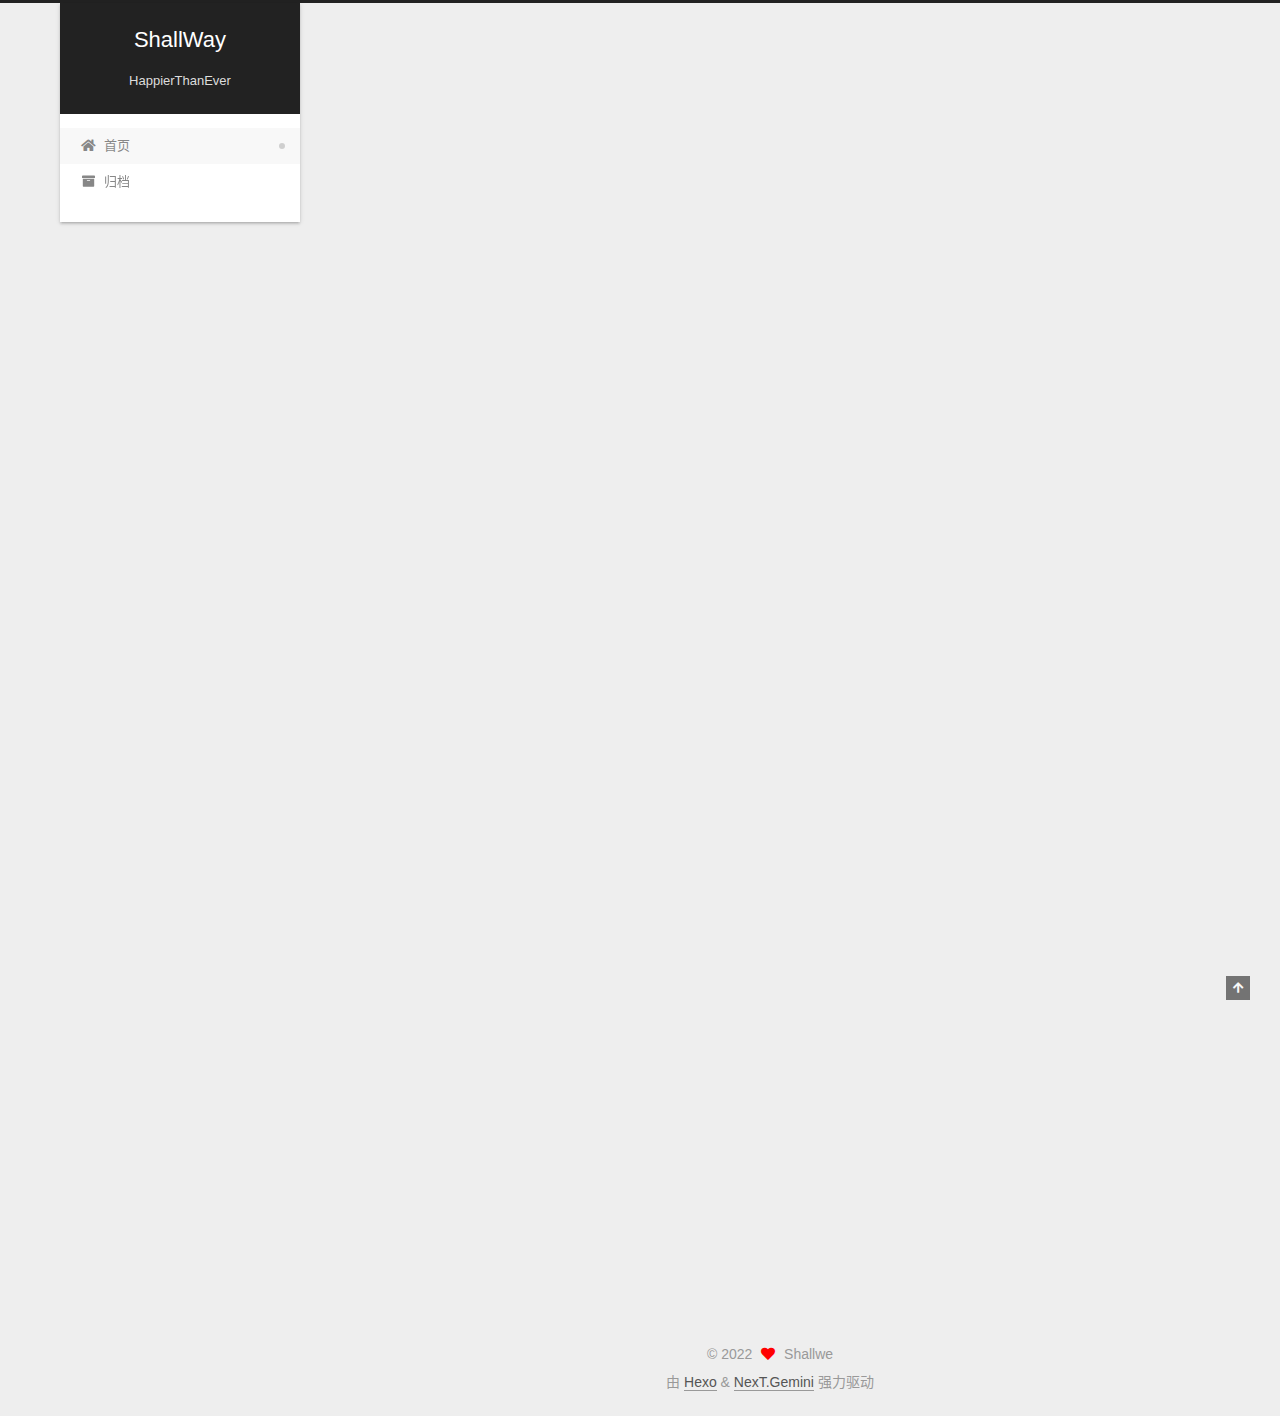
<file: index.html>
<!DOCTYPE html>
<html lang="zh-CN">
<head>
  <meta charset="UTF-8">
<meta name="viewport" content="width=device-width, initial-scale=1, maximum-scale=2">
<meta name="theme-color" content="#222">
<meta name="generator" content="Hexo 5.4.2">
  <link rel="apple-touch-icon" sizes="180x180" href="/images/apple-touch-icon-next.png">
  <link rel="icon" type="image/png" sizes="32x32" href="/images/favicon-32x32-next.png">
  <link rel="icon" type="image/png" sizes="16x16" href="/images/favicon-16x16-next.png">
  <link rel="mask-icon" href="/images/logo.svg" color="#222">

<link rel="stylesheet" href="/css/main.css">


<link rel="stylesheet" href="/lib/font-awesome/css/all.min.css">

<script id="hexo-configurations">
    var NexT = window.NexT || {};
    var CONFIG = {"hostname":"example.com","root":"/","scheme":"Gemini","version":"7.8.0","exturl":false,"sidebar":{"position":"left","display":"post","padding":18,"offset":12,"onmobile":false},"copycode":{"enable":false,"show_result":false,"style":null},"back2top":{"enable":true,"sidebar":false,"scrollpercent":false},"bookmark":{"enable":false,"color":"#222","save":"auto"},"fancybox":false,"mediumzoom":false,"lazyload":false,"pangu":false,"comments":{"style":"tabs","active":null,"storage":true,"lazyload":false,"nav":null},"algolia":{"hits":{"per_page":10},"labels":{"input_placeholder":"Search for Posts","hits_empty":"We didn't find any results for the search: ${query}","hits_stats":"${hits} results found in ${time} ms"}},"localsearch":{"enable":false,"trigger":"auto","top_n_per_article":1,"unescape":false,"preload":false},"motion":{"enable":true,"async":false,"transition":{"post_block":"fadeIn","post_header":"slideDownIn","post_body":"slideDownIn","coll_header":"slideLeftIn","sidebar":"slideUpIn"}}};
  </script>

  <meta name="description" content="This is the last first BLOG of Little King">
<meta property="og:type" content="website">
<meta property="og:title" content="ShallWay">
<meta property="og:url" content="http://example.com/index.html">
<meta property="og:site_name" content="ShallWay">
<meta property="og:description" content="This is the last first BLOG of Little King">
<meta property="og:locale" content="zh_CN">
<meta property="article:author" content="Shallwe">
<meta name="twitter:card" content="summary">

<link rel="canonical" href="http://example.com/">


<script id="page-configurations">
  // https://hexo.io/docs/variables.html
  CONFIG.page = {
    sidebar: "",
    isHome : true,
    isPost : false,
    lang   : 'zh-CN'
  };
</script>

  <title>ShallWay</title>
  






  <noscript>
  <style>
  .use-motion .brand,
  .use-motion .menu-item,
  .sidebar-inner,
  .use-motion .post-block,
  .use-motion .pagination,
  .use-motion .comments,
  .use-motion .post-header,
  .use-motion .post-body,
  .use-motion .collection-header { opacity: initial; }

  .use-motion .site-title,
  .use-motion .site-subtitle {
    opacity: initial;
    top: initial;
  }

  .use-motion .logo-line-before i { left: initial; }
  .use-motion .logo-line-after i { right: initial; }
  </style>
</noscript>

</head>

<body itemscope itemtype="http://schema.org/WebPage">
  <div class="container use-motion">
    <div class="headband"></div>

    <header class="header" itemscope itemtype="http://schema.org/WPHeader">
      <div class="header-inner"><div class="site-brand-container">
  <div class="site-nav-toggle">
    <div class="toggle" aria-label="切换导航栏">
      <span class="toggle-line toggle-line-first"></span>
      <span class="toggle-line toggle-line-middle"></span>
      <span class="toggle-line toggle-line-last"></span>
    </div>
  </div>

  <div class="site-meta">

    <a href="/" class="brand" rel="start">
      <span class="logo-line-before"><i></i></span>
      <h1 class="site-title">ShallWay</h1>
      <span class="logo-line-after"><i></i></span>
    </a>
      <p class="site-subtitle" itemprop="description">HappierThanEver</p>
  </div>

  <div class="site-nav-right">
    <div class="toggle popup-trigger">
    </div>
  </div>
</div>




<nav class="site-nav">
  <ul id="menu" class="main-menu menu">
        <li class="menu-item menu-item-home">

    <a href="/" rel="section"><i class="fa fa-home fa-fw"></i>首页</a>

  </li>
        <li class="menu-item menu-item-archives">

    <a href="/archives/" rel="section"><i class="fa fa-archive fa-fw"></i>归档</a>

  </li>
  </ul>
</nav>




</div>
    </header>

    
  <div class="back-to-top">
    <i class="fa fa-arrow-up"></i>
    <span>0%</span>
  </div>


    <main class="main">
      <div class="main-inner">
        <div class="content-wrap">
          

          <div class="content index posts-expand">
            
      
  
  
  <article itemscope itemtype="http://schema.org/Article" class="post-block" lang="zh-CN">
    <link itemprop="mainEntityOfPage" href="http://example.com/2022/04/22/hello/">

    <span hidden itemprop="author" itemscope itemtype="http://schema.org/Person">
      <meta itemprop="image" content="/images/avatar.gif">
      <meta itemprop="name" content="Shallwe">
      <meta itemprop="description" content="This is the last first BLOG of Little King">
    </span>

    <span hidden itemprop="publisher" itemscope itemtype="http://schema.org/Organization">
      <meta itemprop="name" content="ShallWay">
    </span>
      <header class="post-header">
        <h2 class="post-title" itemprop="name headline">
          
            <a href="/2022/04/22/hello/" class="post-title-link" itemprop="url">hello</a>
        </h2>

        <div class="post-meta">
            <span class="post-meta-item">
              <span class="post-meta-item-icon">
                <i class="far fa-calendar"></i>
              </span>
              <span class="post-meta-item-text">发表于</span>

              <time title="创建时间：2022-04-22 22:26:06" itemprop="dateCreated datePublished" datetime="2022-04-22T22:26:06+08:00">2022-04-22</time>
            </span>

          

        </div>
      </header>

    
    
    
    <div class="post-body" itemprop="articleBody">

      
          
      
    </div>

    
    
    
      <footer class="post-footer">
        <div class="post-eof"></div>
      </footer>
  </article>
  
  
  

      
  
  
  <article itemscope itemtype="http://schema.org/Article" class="post-block" lang="zh-CN">
    <link itemprop="mainEntityOfPage" href="http://example.com/2022/04/22/hello-world/">

    <span hidden itemprop="author" itemscope itemtype="http://schema.org/Person">
      <meta itemprop="image" content="/images/avatar.gif">
      <meta itemprop="name" content="Shallwe">
      <meta itemprop="description" content="This is the last first BLOG of Little King">
    </span>

    <span hidden itemprop="publisher" itemscope itemtype="http://schema.org/Organization">
      <meta itemprop="name" content="ShallWay">
    </span>
      <header class="post-header">
        <h2 class="post-title" itemprop="name headline">
          
            <a href="/2022/04/22/hello-world/" class="post-title-link" itemprop="url">Hello World</a>
        </h2>

        <div class="post-meta">
            <span class="post-meta-item">
              <span class="post-meta-item-icon">
                <i class="far fa-calendar"></i>
              </span>
              <span class="post-meta-item-text">发表于</span>
              

              <time title="创建时间：2022-04-22 22:24:43 / 修改时间：22:18:35" itemprop="dateCreated datePublished" datetime="2022-04-22T22:24:43+08:00">2022-04-22</time>
            </span>

          

        </div>
      </header>

    
    
    
    <div class="post-body" itemprop="articleBody">

      
          <p>Welcome to <a target="_blank" rel="noopener" href="https://hexo.io/">Hexo</a>! This is your very first post. Check <a target="_blank" rel="noopener" href="https://hexo.io/docs/">documentation</a> for more info. If you get any problems when using Hexo, you can find the answer in <a target="_blank" rel="noopener" href="https://hexo.io/docs/troubleshooting.html">troubleshooting</a> or you can ask me on <a target="_blank" rel="noopener" href="https://github.com/hexojs/hexo/issues">GitHub</a>.</p>
<h2 id="Quick-Start"><a href="#Quick-Start" class="headerlink" title="Quick Start"></a>Quick Start</h2><h3 id="Create-a-new-post"><a href="#Create-a-new-post" class="headerlink" title="Create a new post"></a>Create a new post</h3><figure class="highlight bash"><table><tr><td class="gutter"><pre><span class="line">1</span><br></pre></td><td class="code"><pre><span class="line">$ hexo new <span class="string">&quot;My New Post&quot;</span></span><br></pre></td></tr></table></figure>

<p>More info: <a target="_blank" rel="noopener" href="https://hexo.io/docs/writing.html">Writing</a></p>
<h3 id="Run-server"><a href="#Run-server" class="headerlink" title="Run server"></a>Run server</h3><figure class="highlight bash"><table><tr><td class="gutter"><pre><span class="line">1</span><br></pre></td><td class="code"><pre><span class="line">$ hexo server</span><br></pre></td></tr></table></figure>

<p>More info: <a target="_blank" rel="noopener" href="https://hexo.io/docs/server.html">Server</a></p>
<h3 id="Generate-static-files"><a href="#Generate-static-files" class="headerlink" title="Generate static files"></a>Generate static files</h3><figure class="highlight bash"><table><tr><td class="gutter"><pre><span class="line">1</span><br></pre></td><td class="code"><pre><span class="line">$ hexo generate</span><br></pre></td></tr></table></figure>

<p>More info: <a target="_blank" rel="noopener" href="https://hexo.io/docs/generating.html">Generating</a></p>
<h3 id="Deploy-to-remote-sites"><a href="#Deploy-to-remote-sites" class="headerlink" title="Deploy to remote sites"></a>Deploy to remote sites</h3><figure class="highlight bash"><table><tr><td class="gutter"><pre><span class="line">1</span><br></pre></td><td class="code"><pre><span class="line">$ hexo deploy</span><br></pre></td></tr></table></figure>

<p>More info: <a target="_blank" rel="noopener" href="https://hexo.io/docs/one-command-deployment.html">Deployment</a></p>

      
    </div>

    
    
    
      <footer class="post-footer">
        <div class="post-eof"></div>
      </footer>
  </article>
  
  
  


  



          </div>
          

<script>
  window.addEventListener('tabs:register', () => {
    let { activeClass } = CONFIG.comments;
    if (CONFIG.comments.storage) {
      activeClass = localStorage.getItem('comments_active') || activeClass;
    }
    if (activeClass) {
      let activeTab = document.querySelector(`a[href="#comment-${activeClass}"]`);
      if (activeTab) {
        activeTab.click();
      }
    }
  });
  if (CONFIG.comments.storage) {
    window.addEventListener('tabs:click', event => {
      if (!event.target.matches('.tabs-comment .tab-content .tab-pane')) return;
      let commentClass = event.target.classList[1];
      localStorage.setItem('comments_active', commentClass);
    });
  }
</script>

        </div>
          
  
  <div class="toggle sidebar-toggle">
    <span class="toggle-line toggle-line-first"></span>
    <span class="toggle-line toggle-line-middle"></span>
    <span class="toggle-line toggle-line-last"></span>
  </div>

  <aside class="sidebar">
    <div class="sidebar-inner">

      <ul class="sidebar-nav motion-element">
        <li class="sidebar-nav-toc">
          文章目录
        </li>
        <li class="sidebar-nav-overview">
          站点概览
        </li>
      </ul>

      <!--noindex-->
      <div class="post-toc-wrap sidebar-panel">
      </div>
      <!--/noindex-->

      <div class="site-overview-wrap sidebar-panel">
        <div class="site-author motion-element" itemprop="author" itemscope itemtype="http://schema.org/Person">
  <p class="site-author-name" itemprop="name">Shallwe</p>
  <div class="site-description" itemprop="description">This is the last first BLOG of Little King</div>
</div>
<div class="site-state-wrap motion-element">
  <nav class="site-state">
      <div class="site-state-item site-state-posts">
          <a href="/archives/">
        
          <span class="site-state-item-count">2</span>
          <span class="site-state-item-name">日志</span>
        </a>
      </div>
  </nav>
</div>



      </div>

    </div>
  </aside>
  <div id="sidebar-dimmer"></div>


      </div>
    </main>

    <footer class="footer">
      <div class="footer-inner">
        

        

<div class="copyright">
  
  &copy; 
  <span itemprop="copyrightYear">2022</span>
  <span class="with-love">
    <i class="fa fa-heart"></i>
  </span>
  <span class="author" itemprop="copyrightHolder">Shallwe</span>
</div>
  <div class="powered-by">由 <a href="https://hexo.io/" class="theme-link" rel="noopener" target="_blank">Hexo</a> & <a href="https://theme-next.org/" class="theme-link" rel="noopener" target="_blank">NexT.Gemini</a> 强力驱动
  </div>

        








      </div>
    </footer>
  </div>

  
  <script src="/lib/anime.min.js"></script>
  <script src="/lib/velocity/velocity.min.js"></script>
  <script src="/lib/velocity/velocity.ui.min.js"></script>

<script src="/js/utils.js"></script>

<script src="/js/motion.js"></script>


<script src="/js/schemes/pisces.js"></script>


<script src="/js/next-boot.js"></script>




  















  

  

</body>
</html>
</file>
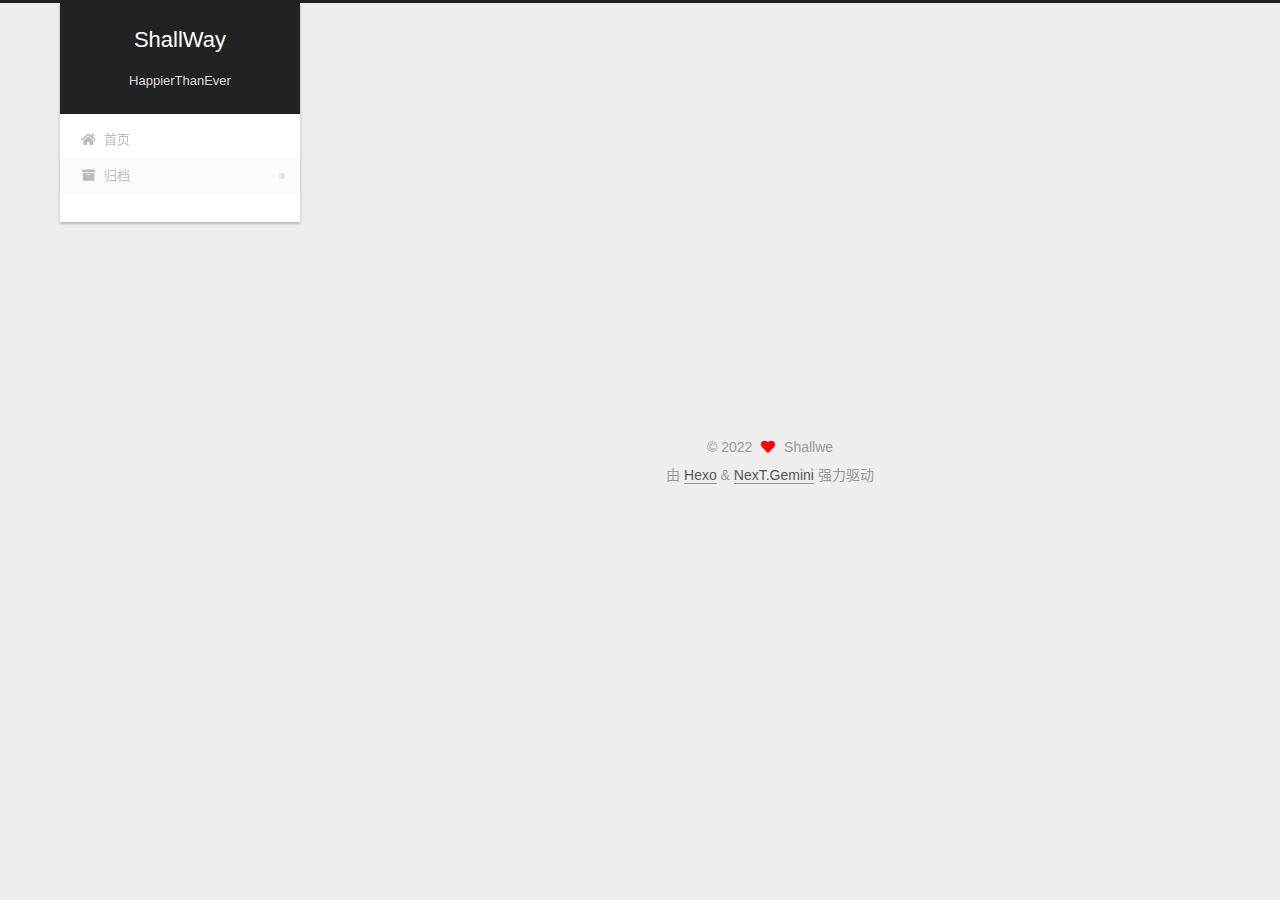
<file: archives/index.html>
<!DOCTYPE html>
<html lang="zh-CN">
<head>
  <meta charset="UTF-8">
<meta name="viewport" content="width=device-width, initial-scale=1, maximum-scale=2">
<meta name="theme-color" content="#222">
<meta name="generator" content="Hexo 5.4.2">
  <link rel="apple-touch-icon" sizes="180x180" href="/images/apple-touch-icon-next.png">
  <link rel="icon" type="image/png" sizes="32x32" href="/images/favicon-32x32-next.png">
  <link rel="icon" type="image/png" sizes="16x16" href="/images/favicon-16x16-next.png">
  <link rel="mask-icon" href="/images/logo.svg" color="#222">

<link rel="stylesheet" href="/css/main.css">


<link rel="stylesheet" href="/lib/font-awesome/css/all.min.css">

<script id="hexo-configurations">
    var NexT = window.NexT || {};
    var CONFIG = {"hostname":"example.com","root":"/","scheme":"Gemini","version":"7.8.0","exturl":false,"sidebar":{"position":"left","display":"post","padding":18,"offset":12,"onmobile":false},"copycode":{"enable":false,"show_result":false,"style":null},"back2top":{"enable":true,"sidebar":false,"scrollpercent":false},"bookmark":{"enable":false,"color":"#222","save":"auto"},"fancybox":false,"mediumzoom":false,"lazyload":false,"pangu":false,"comments":{"style":"tabs","active":null,"storage":true,"lazyload":false,"nav":null},"algolia":{"hits":{"per_page":10},"labels":{"input_placeholder":"Search for Posts","hits_empty":"We didn't find any results for the search: ${query}","hits_stats":"${hits} results found in ${time} ms"}},"localsearch":{"enable":false,"trigger":"auto","top_n_per_article":1,"unescape":false,"preload":false},"motion":{"enable":true,"async":false,"transition":{"post_block":"fadeIn","post_header":"slideDownIn","post_body":"slideDownIn","coll_header":"slideLeftIn","sidebar":"slideUpIn"}}};
  </script>

  <meta name="description" content="This is the last first BLOG of Little King">
<meta property="og:type" content="website">
<meta property="og:title" content="ShallWay">
<meta property="og:url" content="http://example.com/archives/index.html">
<meta property="og:site_name" content="ShallWay">
<meta property="og:description" content="This is the last first BLOG of Little King">
<meta property="og:locale" content="zh_CN">
<meta property="article:author" content="Shallwe">
<meta name="twitter:card" content="summary">

<link rel="canonical" href="http://example.com/archives/">


<script id="page-configurations">
  // https://hexo.io/docs/variables.html
  CONFIG.page = {
    sidebar: "",
    isHome : false,
    isPost : false,
    lang   : 'zh-CN'
  };
</script>

  <title>归档 | ShallWay</title>
  






  <noscript>
  <style>
  .use-motion .brand,
  .use-motion .menu-item,
  .sidebar-inner,
  .use-motion .post-block,
  .use-motion .pagination,
  .use-motion .comments,
  .use-motion .post-header,
  .use-motion .post-body,
  .use-motion .collection-header { opacity: initial; }

  .use-motion .site-title,
  .use-motion .site-subtitle {
    opacity: initial;
    top: initial;
  }

  .use-motion .logo-line-before i { left: initial; }
  .use-motion .logo-line-after i { right: initial; }
  </style>
</noscript>

</head>

<body itemscope itemtype="http://schema.org/WebPage">
  <div class="container use-motion">
    <div class="headband"></div>

    <header class="header" itemscope itemtype="http://schema.org/WPHeader">
      <div class="header-inner"><div class="site-brand-container">
  <div class="site-nav-toggle">
    <div class="toggle" aria-label="切换导航栏">
      <span class="toggle-line toggle-line-first"></span>
      <span class="toggle-line toggle-line-middle"></span>
      <span class="toggle-line toggle-line-last"></span>
    </div>
  </div>

  <div class="site-meta">

    <a href="/" class="brand" rel="start">
      <span class="logo-line-before"><i></i></span>
      <h1 class="site-title">ShallWay</h1>
      <span class="logo-line-after"><i></i></span>
    </a>
      <p class="site-subtitle" itemprop="description">HappierThanEver</p>
  </div>

  <div class="site-nav-right">
    <div class="toggle popup-trigger">
    </div>
  </div>
</div>




<nav class="site-nav">
  <ul id="menu" class="main-menu menu">
        <li class="menu-item menu-item-home">

    <a href="/" rel="section"><i class="fa fa-home fa-fw"></i>首页</a>

  </li>
        <li class="menu-item menu-item-archives">

    <a href="/archives/" rel="section"><i class="fa fa-archive fa-fw"></i>归档</a>

  </li>
  </ul>
</nav>




</div>
    </header>

    
  <div class="back-to-top">
    <i class="fa fa-arrow-up"></i>
    <span>0%</span>
  </div>


    <main class="main">
      <div class="main-inner">
        <div class="content-wrap">
          

          <div class="content archive">
            

  
  
  
  <div class="post-block">
    <div class="posts-collapse">
      <div class="collection-title">
        <span class="collection-header">嗯..! 目前共计 2 篇日志。 继续努力。</span>
      </div>

      
    <div class="collection-year">
      <span class="collection-header">2022</span>
    </div>

  <article itemscope itemtype="http://schema.org/Article">
    <header class="post-header">

      <div class="post-meta">
        <time itemprop="dateCreated"
              datetime="2022-04-22T22:26:06+08:00"
              content="2022-04-22">
          04-22
        </time>
      </div>

      <div class="post-title">
          <a class="post-title-link" href="/2022/04/22/hello/" itemprop="url">
            <span itemprop="name">hello</span>
          </a>
      </div>

    </header>
  </article>

  <article itemscope itemtype="http://schema.org/Article">
    <header class="post-header">

      <div class="post-meta">
        <time itemprop="dateCreated"
              datetime="2022-04-22T22:24:43+08:00"
              content="2022-04-22">
          04-22
        </time>
      </div>

      <div class="post-title">
          <a class="post-title-link" href="/2022/04/22/hello-world/" itemprop="url">
            <span itemprop="name">Hello World</span>
          </a>
      </div>

    </header>
  </article>


    </div>
  </div>
  
  
  

  



          </div>
          

<script>
  window.addEventListener('tabs:register', () => {
    let { activeClass } = CONFIG.comments;
    if (CONFIG.comments.storage) {
      activeClass = localStorage.getItem('comments_active') || activeClass;
    }
    if (activeClass) {
      let activeTab = document.querySelector(`a[href="#comment-${activeClass}"]`);
      if (activeTab) {
        activeTab.click();
      }
    }
  });
  if (CONFIG.comments.storage) {
    window.addEventListener('tabs:click', event => {
      if (!event.target.matches('.tabs-comment .tab-content .tab-pane')) return;
      let commentClass = event.target.classList[1];
      localStorage.setItem('comments_active', commentClass);
    });
  }
</script>

        </div>
          
  
  <div class="toggle sidebar-toggle">
    <span class="toggle-line toggle-line-first"></span>
    <span class="toggle-line toggle-line-middle"></span>
    <span class="toggle-line toggle-line-last"></span>
  </div>

  <aside class="sidebar">
    <div class="sidebar-inner">

      <ul class="sidebar-nav motion-element">
        <li class="sidebar-nav-toc">
          文章目录
        </li>
        <li class="sidebar-nav-overview">
          站点概览
        </li>
      </ul>

      <!--noindex-->
      <div class="post-toc-wrap sidebar-panel">
      </div>
      <!--/noindex-->

      <div class="site-overview-wrap sidebar-panel">
        <div class="site-author motion-element" itemprop="author" itemscope itemtype="http://schema.org/Person">
  <p class="site-author-name" itemprop="name">Shallwe</p>
  <div class="site-description" itemprop="description">This is the last first BLOG of Little King</div>
</div>
<div class="site-state-wrap motion-element">
  <nav class="site-state">
      <div class="site-state-item site-state-posts">
          <a href="/archives/">
        
          <span class="site-state-item-count">2</span>
          <span class="site-state-item-name">日志</span>
        </a>
      </div>
  </nav>
</div>



      </div>

    </div>
  </aside>
  <div id="sidebar-dimmer"></div>


      </div>
    </main>

    <footer class="footer">
      <div class="footer-inner">
        

        

<div class="copyright">
  
  &copy; 
  <span itemprop="copyrightYear">2022</span>
  <span class="with-love">
    <i class="fa fa-heart"></i>
  </span>
  <span class="author" itemprop="copyrightHolder">Shallwe</span>
</div>
  <div class="powered-by">由 <a href="https://hexo.io/" class="theme-link" rel="noopener" target="_blank">Hexo</a> & <a href="https://theme-next.org/" class="theme-link" rel="noopener" target="_blank">NexT.Gemini</a> 强力驱动
  </div>

        








      </div>
    </footer>
  </div>

  
  <script src="/lib/anime.min.js"></script>
  <script src="/lib/velocity/velocity.min.js"></script>
  <script src="/lib/velocity/velocity.ui.min.js"></script>

<script src="/js/utils.js"></script>

<script src="/js/motion.js"></script>


<script src="/js/schemes/pisces.js"></script>


<script src="/js/next-boot.js"></script>




  















  

  

</body>
</html>
</file>
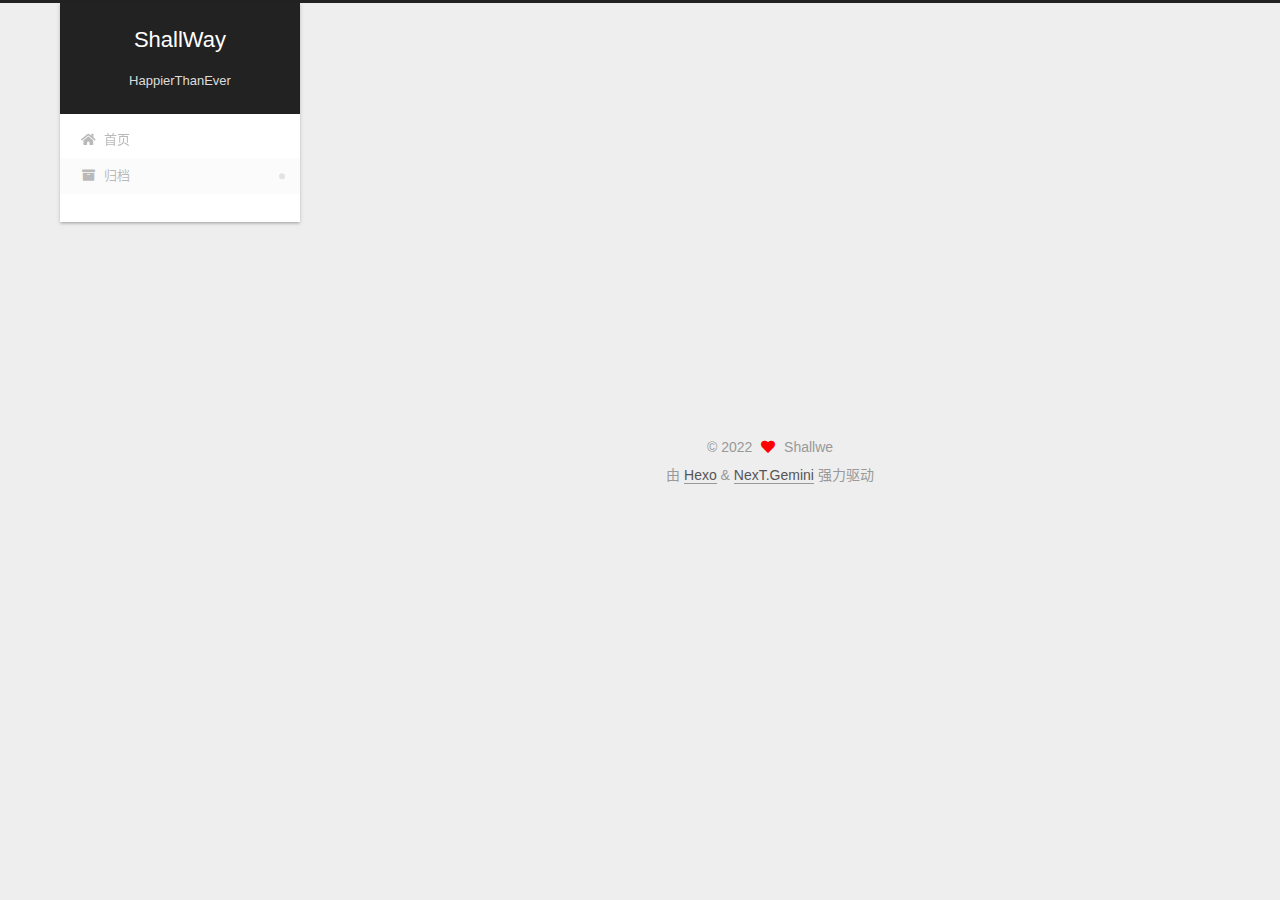
<file: archives/2022/index.html>
<!DOCTYPE html>
<html lang="zh-CN">
<head>
  <meta charset="UTF-8">
<meta name="viewport" content="width=device-width, initial-scale=1, maximum-scale=2">
<meta name="theme-color" content="#222">
<meta name="generator" content="Hexo 5.4.2">
  <link rel="apple-touch-icon" sizes="180x180" href="/images/apple-touch-icon-next.png">
  <link rel="icon" type="image/png" sizes="32x32" href="/images/favicon-32x32-next.png">
  <link rel="icon" type="image/png" sizes="16x16" href="/images/favicon-16x16-next.png">
  <link rel="mask-icon" href="/images/logo.svg" color="#222">

<link rel="stylesheet" href="/css/main.css">


<link rel="stylesheet" href="/lib/font-awesome/css/all.min.css">

<script id="hexo-configurations">
    var NexT = window.NexT || {};
    var CONFIG = {"hostname":"example.com","root":"/","scheme":"Gemini","version":"7.8.0","exturl":false,"sidebar":{"position":"left","display":"post","padding":18,"offset":12,"onmobile":false},"copycode":{"enable":false,"show_result":false,"style":null},"back2top":{"enable":true,"sidebar":false,"scrollpercent":false},"bookmark":{"enable":false,"color":"#222","save":"auto"},"fancybox":false,"mediumzoom":false,"lazyload":false,"pangu":false,"comments":{"style":"tabs","active":null,"storage":true,"lazyload":false,"nav":null},"algolia":{"hits":{"per_page":10},"labels":{"input_placeholder":"Search for Posts","hits_empty":"We didn't find any results for the search: ${query}","hits_stats":"${hits} results found in ${time} ms"}},"localsearch":{"enable":false,"trigger":"auto","top_n_per_article":1,"unescape":false,"preload":false},"motion":{"enable":true,"async":false,"transition":{"post_block":"fadeIn","post_header":"slideDownIn","post_body":"slideDownIn","coll_header":"slideLeftIn","sidebar":"slideUpIn"}}};
  </script>

  <meta name="description" content="This is the last first BLOG of Little King">
<meta property="og:type" content="website">
<meta property="og:title" content="ShallWay">
<meta property="og:url" content="http://example.com/archives/2022/index.html">
<meta property="og:site_name" content="ShallWay">
<meta property="og:description" content="This is the last first BLOG of Little King">
<meta property="og:locale" content="zh_CN">
<meta property="article:author" content="Shallwe">
<meta name="twitter:card" content="summary">

<link rel="canonical" href="http://example.com/archives/2022/">


<script id="page-configurations">
  // https://hexo.io/docs/variables.html
  CONFIG.page = {
    sidebar: "",
    isHome : false,
    isPost : false,
    lang   : 'zh-CN'
  };
</script>

  <title>归档 | ShallWay</title>
  






  <noscript>
  <style>
  .use-motion .brand,
  .use-motion .menu-item,
  .sidebar-inner,
  .use-motion .post-block,
  .use-motion .pagination,
  .use-motion .comments,
  .use-motion .post-header,
  .use-motion .post-body,
  .use-motion .collection-header { opacity: initial; }

  .use-motion .site-title,
  .use-motion .site-subtitle {
    opacity: initial;
    top: initial;
  }

  .use-motion .logo-line-before i { left: initial; }
  .use-motion .logo-line-after i { right: initial; }
  </style>
</noscript>

</head>

<body itemscope itemtype="http://schema.org/WebPage">
  <div class="container use-motion">
    <div class="headband"></div>

    <header class="header" itemscope itemtype="http://schema.org/WPHeader">
      <div class="header-inner"><div class="site-brand-container">
  <div class="site-nav-toggle">
    <div class="toggle" aria-label="切换导航栏">
      <span class="toggle-line toggle-line-first"></span>
      <span class="toggle-line toggle-line-middle"></span>
      <span class="toggle-line toggle-line-last"></span>
    </div>
  </div>

  <div class="site-meta">

    <a href="/" class="brand" rel="start">
      <span class="logo-line-before"><i></i></span>
      <h1 class="site-title">ShallWay</h1>
      <span class="logo-line-after"><i></i></span>
    </a>
      <p class="site-subtitle" itemprop="description">HappierThanEver</p>
  </div>

  <div class="site-nav-right">
    <div class="toggle popup-trigger">
    </div>
  </div>
</div>




<nav class="site-nav">
  <ul id="menu" class="main-menu menu">
        <li class="menu-item menu-item-home">

    <a href="/" rel="section"><i class="fa fa-home fa-fw"></i>首页</a>

  </li>
        <li class="menu-item menu-item-archives">

    <a href="/archives/" rel="section"><i class="fa fa-archive fa-fw"></i>归档</a>

  </li>
  </ul>
</nav>




</div>
    </header>

    
  <div class="back-to-top">
    <i class="fa fa-arrow-up"></i>
    <span>0%</span>
  </div>


    <main class="main">
      <div class="main-inner">
        <div class="content-wrap">
          

          <div class="content archive">
            

  
  
  
  <div class="post-block">
    <div class="posts-collapse">
      <div class="collection-title">
        <span class="collection-header">嗯..! 目前共计 2 篇日志。 继续努力。</span>
      </div>

      
    <div class="collection-year">
      <span class="collection-header">2022</span>
    </div>

  <article itemscope itemtype="http://schema.org/Article">
    <header class="post-header">

      <div class="post-meta">
        <time itemprop="dateCreated"
              datetime="2022-04-22T22:26:06+08:00"
              content="2022-04-22">
          04-22
        </time>
      </div>

      <div class="post-title">
          <a class="post-title-link" href="/2022/04/22/hello/" itemprop="url">
            <span itemprop="name">hello</span>
          </a>
      </div>

    </header>
  </article>

  <article itemscope itemtype="http://schema.org/Article">
    <header class="post-header">

      <div class="post-meta">
        <time itemprop="dateCreated"
              datetime="2022-04-22T22:24:43+08:00"
              content="2022-04-22">
          04-22
        </time>
      </div>

      <div class="post-title">
          <a class="post-title-link" href="/2022/04/22/hello-world/" itemprop="url">
            <span itemprop="name">Hello World</span>
          </a>
      </div>

    </header>
  </article>


    </div>
  </div>
  
  
  

  



          </div>
          

<script>
  window.addEventListener('tabs:register', () => {
    let { activeClass } = CONFIG.comments;
    if (CONFIG.comments.storage) {
      activeClass = localStorage.getItem('comments_active') || activeClass;
    }
    if (activeClass) {
      let activeTab = document.querySelector(`a[href="#comment-${activeClass}"]`);
      if (activeTab) {
        activeTab.click();
      }
    }
  });
  if (CONFIG.comments.storage) {
    window.addEventListener('tabs:click', event => {
      if (!event.target.matches('.tabs-comment .tab-content .tab-pane')) return;
      let commentClass = event.target.classList[1];
      localStorage.setItem('comments_active', commentClass);
    });
  }
</script>

        </div>
          
  
  <div class="toggle sidebar-toggle">
    <span class="toggle-line toggle-line-first"></span>
    <span class="toggle-line toggle-line-middle"></span>
    <span class="toggle-line toggle-line-last"></span>
  </div>

  <aside class="sidebar">
    <div class="sidebar-inner">

      <ul class="sidebar-nav motion-element">
        <li class="sidebar-nav-toc">
          文章目录
        </li>
        <li class="sidebar-nav-overview">
          站点概览
        </li>
      </ul>

      <!--noindex-->
      <div class="post-toc-wrap sidebar-panel">
      </div>
      <!--/noindex-->

      <div class="site-overview-wrap sidebar-panel">
        <div class="site-author motion-element" itemprop="author" itemscope itemtype="http://schema.org/Person">
  <p class="site-author-name" itemprop="name">Shallwe</p>
  <div class="site-description" itemprop="description">This is the last first BLOG of Little King</div>
</div>
<div class="site-state-wrap motion-element">
  <nav class="site-state">
      <div class="site-state-item site-state-posts">
          <a href="/archives/">
        
          <span class="site-state-item-count">2</span>
          <span class="site-state-item-name">日志</span>
        </a>
      </div>
  </nav>
</div>



      </div>

    </div>
  </aside>
  <div id="sidebar-dimmer"></div>


      </div>
    </main>

    <footer class="footer">
      <div class="footer-inner">
        

        

<div class="copyright">
  
  &copy; 
  <span itemprop="copyrightYear">2022</span>
  <span class="with-love">
    <i class="fa fa-heart"></i>
  </span>
  <span class="author" itemprop="copyrightHolder">Shallwe</span>
</div>
  <div class="powered-by">由 <a href="https://hexo.io/" class="theme-link" rel="noopener" target="_blank">Hexo</a> & <a href="https://theme-next.org/" class="theme-link" rel="noopener" target="_blank">NexT.Gemini</a> 强力驱动
  </div>

        








      </div>
    </footer>
  </div>

  
  <script src="/lib/anime.min.js"></script>
  <script src="/lib/velocity/velocity.min.js"></script>
  <script src="/lib/velocity/velocity.ui.min.js"></script>

<script src="/js/utils.js"></script>

<script src="/js/motion.js"></script>


<script src="/js/schemes/pisces.js"></script>


<script src="/js/next-boot.js"></script>




  















  

  

</body>
</html>
</file>
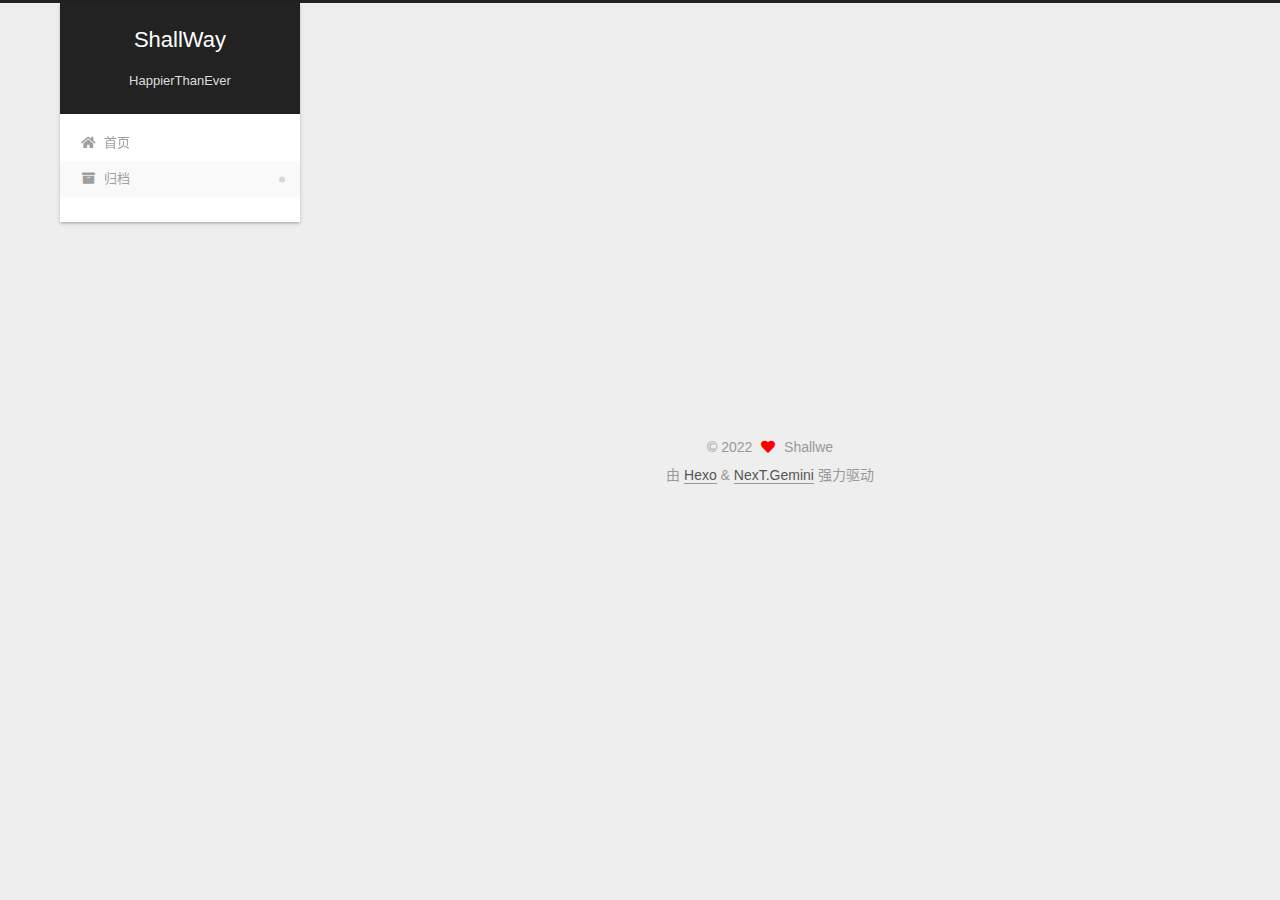
<file: archives/2022/04/index.html>
<!DOCTYPE html>
<html lang="zh-CN">
<head>
  <meta charset="UTF-8">
<meta name="viewport" content="width=device-width, initial-scale=1, maximum-scale=2">
<meta name="theme-color" content="#222">
<meta name="generator" content="Hexo 5.4.2">
  <link rel="apple-touch-icon" sizes="180x180" href="/images/apple-touch-icon-next.png">
  <link rel="icon" type="image/png" sizes="32x32" href="/images/favicon-32x32-next.png">
  <link rel="icon" type="image/png" sizes="16x16" href="/images/favicon-16x16-next.png">
  <link rel="mask-icon" href="/images/logo.svg" color="#222">

<link rel="stylesheet" href="/css/main.css">


<link rel="stylesheet" href="/lib/font-awesome/css/all.min.css">

<script id="hexo-configurations">
    var NexT = window.NexT || {};
    var CONFIG = {"hostname":"example.com","root":"/","scheme":"Gemini","version":"7.8.0","exturl":false,"sidebar":{"position":"left","display":"post","padding":18,"offset":12,"onmobile":false},"copycode":{"enable":false,"show_result":false,"style":null},"back2top":{"enable":true,"sidebar":false,"scrollpercent":false},"bookmark":{"enable":false,"color":"#222","save":"auto"},"fancybox":false,"mediumzoom":false,"lazyload":false,"pangu":false,"comments":{"style":"tabs","active":null,"storage":true,"lazyload":false,"nav":null},"algolia":{"hits":{"per_page":10},"labels":{"input_placeholder":"Search for Posts","hits_empty":"We didn't find any results for the search: ${query}","hits_stats":"${hits} results found in ${time} ms"}},"localsearch":{"enable":false,"trigger":"auto","top_n_per_article":1,"unescape":false,"preload":false},"motion":{"enable":true,"async":false,"transition":{"post_block":"fadeIn","post_header":"slideDownIn","post_body":"slideDownIn","coll_header":"slideLeftIn","sidebar":"slideUpIn"}}};
  </script>

  <meta name="description" content="This is the last first BLOG of Little King">
<meta property="og:type" content="website">
<meta property="og:title" content="ShallWay">
<meta property="og:url" content="http://example.com/archives/2022/04/index.html">
<meta property="og:site_name" content="ShallWay">
<meta property="og:description" content="This is the last first BLOG of Little King">
<meta property="og:locale" content="zh_CN">
<meta property="article:author" content="Shallwe">
<meta name="twitter:card" content="summary">

<link rel="canonical" href="http://example.com/archives/2022/04/">


<script id="page-configurations">
  // https://hexo.io/docs/variables.html
  CONFIG.page = {
    sidebar: "",
    isHome : false,
    isPost : false,
    lang   : 'zh-CN'
  };
</script>

  <title>归档 | ShallWay</title>
  






  <noscript>
  <style>
  .use-motion .brand,
  .use-motion .menu-item,
  .sidebar-inner,
  .use-motion .post-block,
  .use-motion .pagination,
  .use-motion .comments,
  .use-motion .post-header,
  .use-motion .post-body,
  .use-motion .collection-header { opacity: initial; }

  .use-motion .site-title,
  .use-motion .site-subtitle {
    opacity: initial;
    top: initial;
  }

  .use-motion .logo-line-before i { left: initial; }
  .use-motion .logo-line-after i { right: initial; }
  </style>
</noscript>

</head>

<body itemscope itemtype="http://schema.org/WebPage">
  <div class="container use-motion">
    <div class="headband"></div>

    <header class="header" itemscope itemtype="http://schema.org/WPHeader">
      <div class="header-inner"><div class="site-brand-container">
  <div class="site-nav-toggle">
    <div class="toggle" aria-label="切换导航栏">
      <span class="toggle-line toggle-line-first"></span>
      <span class="toggle-line toggle-line-middle"></span>
      <span class="toggle-line toggle-line-last"></span>
    </div>
  </div>

  <div class="site-meta">

    <a href="/" class="brand" rel="start">
      <span class="logo-line-before"><i></i></span>
      <h1 class="site-title">ShallWay</h1>
      <span class="logo-line-after"><i></i></span>
    </a>
      <p class="site-subtitle" itemprop="description">HappierThanEver</p>
  </div>

  <div class="site-nav-right">
    <div class="toggle popup-trigger">
    </div>
  </div>
</div>




<nav class="site-nav">
  <ul id="menu" class="main-menu menu">
        <li class="menu-item menu-item-home">

    <a href="/" rel="section"><i class="fa fa-home fa-fw"></i>首页</a>

  </li>
        <li class="menu-item menu-item-archives">

    <a href="/archives/" rel="section"><i class="fa fa-archive fa-fw"></i>归档</a>

  </li>
  </ul>
</nav>




</div>
    </header>

    
  <div class="back-to-top">
    <i class="fa fa-arrow-up"></i>
    <span>0%</span>
  </div>


    <main class="main">
      <div class="main-inner">
        <div class="content-wrap">
          

          <div class="content archive">
            

  
  
  
  <div class="post-block">
    <div class="posts-collapse">
      <div class="collection-title">
        <span class="collection-header">嗯..! 目前共计 2 篇日志。 继续努力。</span>
      </div>

      
    <div class="collection-year">
      <span class="collection-header">2022</span>
    </div>

  <article itemscope itemtype="http://schema.org/Article">
    <header class="post-header">

      <div class="post-meta">
        <time itemprop="dateCreated"
              datetime="2022-04-22T22:26:06+08:00"
              content="2022-04-22">
          04-22
        </time>
      </div>

      <div class="post-title">
          <a class="post-title-link" href="/2022/04/22/hello/" itemprop="url">
            <span itemprop="name">hello</span>
          </a>
      </div>

    </header>
  </article>

  <article itemscope itemtype="http://schema.org/Article">
    <header class="post-header">

      <div class="post-meta">
        <time itemprop="dateCreated"
              datetime="2022-04-22T22:24:43+08:00"
              content="2022-04-22">
          04-22
        </time>
      </div>

      <div class="post-title">
          <a class="post-title-link" href="/2022/04/22/hello-world/" itemprop="url">
            <span itemprop="name">Hello World</span>
          </a>
      </div>

    </header>
  </article>


    </div>
  </div>
  
  
  

  



          </div>
          

<script>
  window.addEventListener('tabs:register', () => {
    let { activeClass } = CONFIG.comments;
    if (CONFIG.comments.storage) {
      activeClass = localStorage.getItem('comments_active') || activeClass;
    }
    if (activeClass) {
      let activeTab = document.querySelector(`a[href="#comment-${activeClass}"]`);
      if (activeTab) {
        activeTab.click();
      }
    }
  });
  if (CONFIG.comments.storage) {
    window.addEventListener('tabs:click', event => {
      if (!event.target.matches('.tabs-comment .tab-content .tab-pane')) return;
      let commentClass = event.target.classList[1];
      localStorage.setItem('comments_active', commentClass);
    });
  }
</script>

        </div>
          
  
  <div class="toggle sidebar-toggle">
    <span class="toggle-line toggle-line-first"></span>
    <span class="toggle-line toggle-line-middle"></span>
    <span class="toggle-line toggle-line-last"></span>
  </div>

  <aside class="sidebar">
    <div class="sidebar-inner">

      <ul class="sidebar-nav motion-element">
        <li class="sidebar-nav-toc">
          文章目录
        </li>
        <li class="sidebar-nav-overview">
          站点概览
        </li>
      </ul>

      <!--noindex-->
      <div class="post-toc-wrap sidebar-panel">
      </div>
      <!--/noindex-->

      <div class="site-overview-wrap sidebar-panel">
        <div class="site-author motion-element" itemprop="author" itemscope itemtype="http://schema.org/Person">
  <p class="site-author-name" itemprop="name">Shallwe</p>
  <div class="site-description" itemprop="description">This is the last first BLOG of Little King</div>
</div>
<div class="site-state-wrap motion-element">
  <nav class="site-state">
      <div class="site-state-item site-state-posts">
          <a href="/archives/">
        
          <span class="site-state-item-count">2</span>
          <span class="site-state-item-name">日志</span>
        </a>
      </div>
  </nav>
</div>



      </div>

    </div>
  </aside>
  <div id="sidebar-dimmer"></div>


      </div>
    </main>

    <footer class="footer">
      <div class="footer-inner">
        

        

<div class="copyright">
  
  &copy; 
  <span itemprop="copyrightYear">2022</span>
  <span class="with-love">
    <i class="fa fa-heart"></i>
  </span>
  <span class="author" itemprop="copyrightHolder">Shallwe</span>
</div>
  <div class="powered-by">由 <a href="https://hexo.io/" class="theme-link" rel="noopener" target="_blank">Hexo</a> & <a href="https://theme-next.org/" class="theme-link" rel="noopener" target="_blank">NexT.Gemini</a> 强力驱动
  </div>

        








      </div>
    </footer>
  </div>

  
  <script src="/lib/anime.min.js"></script>
  <script src="/lib/velocity/velocity.min.js"></script>
  <script src="/lib/velocity/velocity.ui.min.js"></script>

<script src="/js/utils.js"></script>

<script src="/js/motion.js"></script>


<script src="/js/schemes/pisces.js"></script>


<script src="/js/next-boot.js"></script>




  















  

  

</body>
</html>
</file>
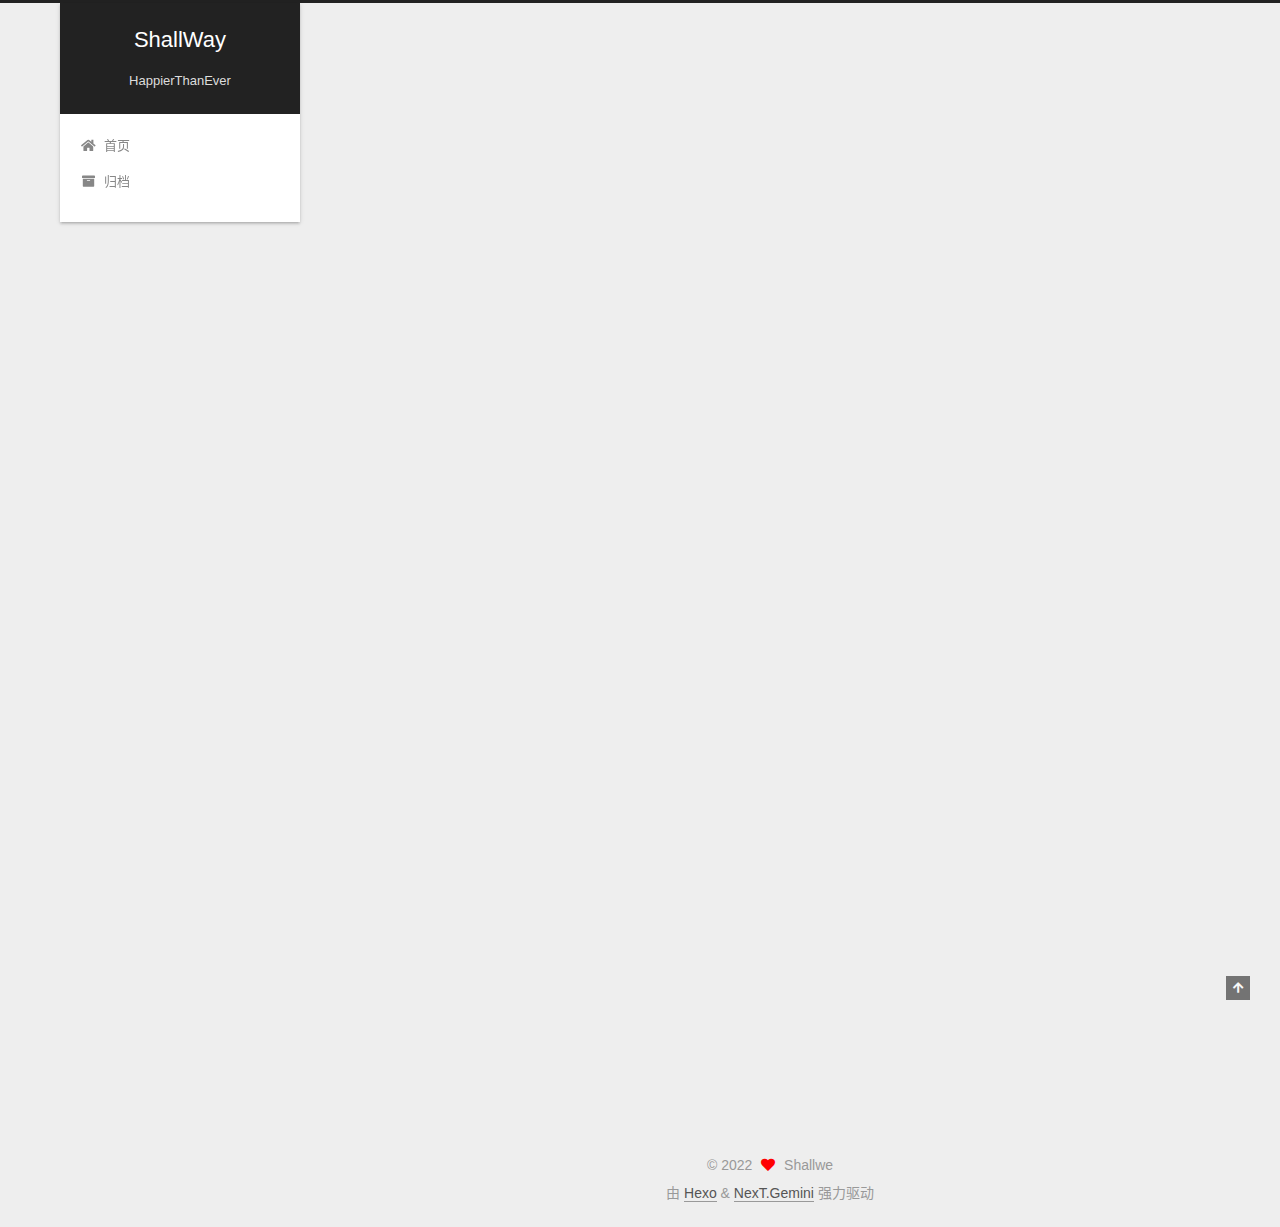
<file: 2022/04/22/hello-world/index.html>
<!DOCTYPE html>
<html lang="zh-CN">
<head>
  <meta charset="UTF-8">
<meta name="viewport" content="width=device-width, initial-scale=1, maximum-scale=2">
<meta name="theme-color" content="#222">
<meta name="generator" content="Hexo 5.4.2">
  <link rel="apple-touch-icon" sizes="180x180" href="/images/apple-touch-icon-next.png">
  <link rel="icon" type="image/png" sizes="32x32" href="/images/favicon-32x32-next.png">
  <link rel="icon" type="image/png" sizes="16x16" href="/images/favicon-16x16-next.png">
  <link rel="mask-icon" href="/images/logo.svg" color="#222">

<link rel="stylesheet" href="/css/main.css">


<link rel="stylesheet" href="/lib/font-awesome/css/all.min.css">

<script id="hexo-configurations">
    var NexT = window.NexT || {};
    var CONFIG = {"hostname":"example.com","root":"/","scheme":"Gemini","version":"7.8.0","exturl":false,"sidebar":{"position":"left","display":"post","padding":18,"offset":12,"onmobile":false},"copycode":{"enable":false,"show_result":false,"style":null},"back2top":{"enable":true,"sidebar":false,"scrollpercent":false},"bookmark":{"enable":false,"color":"#222","save":"auto"},"fancybox":false,"mediumzoom":false,"lazyload":false,"pangu":false,"comments":{"style":"tabs","active":null,"storage":true,"lazyload":false,"nav":null},"algolia":{"hits":{"per_page":10},"labels":{"input_placeholder":"Search for Posts","hits_empty":"We didn't find any results for the search: ${query}","hits_stats":"${hits} results found in ${time} ms"}},"localsearch":{"enable":false,"trigger":"auto","top_n_per_article":1,"unescape":false,"preload":false},"motion":{"enable":true,"async":false,"transition":{"post_block":"fadeIn","post_header":"slideDownIn","post_body":"slideDownIn","coll_header":"slideLeftIn","sidebar":"slideUpIn"}}};
  </script>

  <meta name="description" content="Welcome to Hexo! This is your very first post. Check documentation for more info. If you get any problems when using Hexo, you can find the answer in troubleshooting or you can ask me on GitHub. Quick">
<meta property="og:type" content="article">
<meta property="og:title" content="Hello World">
<meta property="og:url" content="http://example.com/2022/04/22/hello-world/index.html">
<meta property="og:site_name" content="ShallWay">
<meta property="og:description" content="Welcome to Hexo! This is your very first post. Check documentation for more info. If you get any problems when using Hexo, you can find the answer in troubleshooting or you can ask me on GitHub. Quick">
<meta property="og:locale" content="zh_CN">
<meta property="article:published_time" content="2022-04-22T14:24:43.435Z">
<meta property="article:modified_time" content="2022-04-22T14:18:35.477Z">
<meta property="article:author" content="Shallwe">
<meta name="twitter:card" content="summary">

<link rel="canonical" href="http://example.com/2022/04/22/hello-world/">


<script id="page-configurations">
  // https://hexo.io/docs/variables.html
  CONFIG.page = {
    sidebar: "",
    isHome : false,
    isPost : true,
    lang   : 'zh-CN'
  };
</script>

  <title>Hello World | ShallWay</title>
  






  <noscript>
  <style>
  .use-motion .brand,
  .use-motion .menu-item,
  .sidebar-inner,
  .use-motion .post-block,
  .use-motion .pagination,
  .use-motion .comments,
  .use-motion .post-header,
  .use-motion .post-body,
  .use-motion .collection-header { opacity: initial; }

  .use-motion .site-title,
  .use-motion .site-subtitle {
    opacity: initial;
    top: initial;
  }

  .use-motion .logo-line-before i { left: initial; }
  .use-motion .logo-line-after i { right: initial; }
  </style>
</noscript>

</head>

<body itemscope itemtype="http://schema.org/WebPage">
  <div class="container use-motion">
    <div class="headband"></div>

    <header class="header" itemscope itemtype="http://schema.org/WPHeader">
      <div class="header-inner"><div class="site-brand-container">
  <div class="site-nav-toggle">
    <div class="toggle" aria-label="切换导航栏">
      <span class="toggle-line toggle-line-first"></span>
      <span class="toggle-line toggle-line-middle"></span>
      <span class="toggle-line toggle-line-last"></span>
    </div>
  </div>

  <div class="site-meta">

    <a href="/" class="brand" rel="start">
      <span class="logo-line-before"><i></i></span>
      <h1 class="site-title">ShallWay</h1>
      <span class="logo-line-after"><i></i></span>
    </a>
      <p class="site-subtitle" itemprop="description">HappierThanEver</p>
  </div>

  <div class="site-nav-right">
    <div class="toggle popup-trigger">
    </div>
  </div>
</div>




<nav class="site-nav">
  <ul id="menu" class="main-menu menu">
        <li class="menu-item menu-item-home">

    <a href="/" rel="section"><i class="fa fa-home fa-fw"></i>首页</a>

  </li>
        <li class="menu-item menu-item-archives">

    <a href="/archives/" rel="section"><i class="fa fa-archive fa-fw"></i>归档</a>

  </li>
  </ul>
</nav>




</div>
    </header>

    
  <div class="back-to-top">
    <i class="fa fa-arrow-up"></i>
    <span>0%</span>
  </div>


    <main class="main">
      <div class="main-inner">
        <div class="content-wrap">
          

          <div class="content post posts-expand">
            

    
  
  
  <article itemscope itemtype="http://schema.org/Article" class="post-block" lang="zh-CN">
    <link itemprop="mainEntityOfPage" href="http://example.com/2022/04/22/hello-world/">

    <span hidden itemprop="author" itemscope itemtype="http://schema.org/Person">
      <meta itemprop="image" content="/images/avatar.gif">
      <meta itemprop="name" content="Shallwe">
      <meta itemprop="description" content="This is the last first BLOG of Little King">
    </span>

    <span hidden itemprop="publisher" itemscope itemtype="http://schema.org/Organization">
      <meta itemprop="name" content="ShallWay">
    </span>
      <header class="post-header">
        <h1 class="post-title" itemprop="name headline">
          Hello World
        </h1>

        <div class="post-meta">
            <span class="post-meta-item">
              <span class="post-meta-item-icon">
                <i class="far fa-calendar"></i>
              </span>
              <span class="post-meta-item-text">发表于</span>
              

              <time title="创建时间：2022-04-22 22:24:43 / 修改时间：22:18:35" itemprop="dateCreated datePublished" datetime="2022-04-22T22:24:43+08:00">2022-04-22</time>
            </span>

          

        </div>
      </header>

    
    
    
    <div class="post-body" itemprop="articleBody">

      
        <p>Welcome to <a target="_blank" rel="noopener" href="https://hexo.io/">Hexo</a>! This is your very first post. Check <a target="_blank" rel="noopener" href="https://hexo.io/docs/">documentation</a> for more info. If you get any problems when using Hexo, you can find the answer in <a target="_blank" rel="noopener" href="https://hexo.io/docs/troubleshooting.html">troubleshooting</a> or you can ask me on <a target="_blank" rel="noopener" href="https://github.com/hexojs/hexo/issues">GitHub</a>.</p>
<h2 id="Quick-Start"><a href="#Quick-Start" class="headerlink" title="Quick Start"></a>Quick Start</h2><h3 id="Create-a-new-post"><a href="#Create-a-new-post" class="headerlink" title="Create a new post"></a>Create a new post</h3><figure class="highlight bash"><table><tr><td class="gutter"><pre><span class="line">1</span><br></pre></td><td class="code"><pre><span class="line">$ hexo new <span class="string">&quot;My New Post&quot;</span></span><br></pre></td></tr></table></figure>

<p>More info: <a target="_blank" rel="noopener" href="https://hexo.io/docs/writing.html">Writing</a></p>
<h3 id="Run-server"><a href="#Run-server" class="headerlink" title="Run server"></a>Run server</h3><figure class="highlight bash"><table><tr><td class="gutter"><pre><span class="line">1</span><br></pre></td><td class="code"><pre><span class="line">$ hexo server</span><br></pre></td></tr></table></figure>

<p>More info: <a target="_blank" rel="noopener" href="https://hexo.io/docs/server.html">Server</a></p>
<h3 id="Generate-static-files"><a href="#Generate-static-files" class="headerlink" title="Generate static files"></a>Generate static files</h3><figure class="highlight bash"><table><tr><td class="gutter"><pre><span class="line">1</span><br></pre></td><td class="code"><pre><span class="line">$ hexo generate</span><br></pre></td></tr></table></figure>

<p>More info: <a target="_blank" rel="noopener" href="https://hexo.io/docs/generating.html">Generating</a></p>
<h3 id="Deploy-to-remote-sites"><a href="#Deploy-to-remote-sites" class="headerlink" title="Deploy to remote sites"></a>Deploy to remote sites</h3><figure class="highlight bash"><table><tr><td class="gutter"><pre><span class="line">1</span><br></pre></td><td class="code"><pre><span class="line">$ hexo deploy</span><br></pre></td></tr></table></figure>

<p>More info: <a target="_blank" rel="noopener" href="https://hexo.io/docs/one-command-deployment.html">Deployment</a></p>

    </div>

    
    
    

      <footer class="post-footer">

        


        
    <div class="post-nav">
      <div class="post-nav-item"></div>
      <div class="post-nav-item">
    <a href="/2022/04/22/hello/" rel="next" title="hello">
      hello <i class="fa fa-chevron-right"></i>
    </a></div>
    </div>
      </footer>
    
  </article>
  
  
  



          </div>
          

<script>
  window.addEventListener('tabs:register', () => {
    let { activeClass } = CONFIG.comments;
    if (CONFIG.comments.storage) {
      activeClass = localStorage.getItem('comments_active') || activeClass;
    }
    if (activeClass) {
      let activeTab = document.querySelector(`a[href="#comment-${activeClass}"]`);
      if (activeTab) {
        activeTab.click();
      }
    }
  });
  if (CONFIG.comments.storage) {
    window.addEventListener('tabs:click', event => {
      if (!event.target.matches('.tabs-comment .tab-content .tab-pane')) return;
      let commentClass = event.target.classList[1];
      localStorage.setItem('comments_active', commentClass);
    });
  }
</script>

        </div>
          
  
  <div class="toggle sidebar-toggle">
    <span class="toggle-line toggle-line-first"></span>
    <span class="toggle-line toggle-line-middle"></span>
    <span class="toggle-line toggle-line-last"></span>
  </div>

  <aside class="sidebar">
    <div class="sidebar-inner">

      <ul class="sidebar-nav motion-element">
        <li class="sidebar-nav-toc">
          文章目录
        </li>
        <li class="sidebar-nav-overview">
          站点概览
        </li>
      </ul>

      <!--noindex-->
      <div class="post-toc-wrap sidebar-panel">
          <div class="post-toc motion-element"><ol class="nav"><li class="nav-item nav-level-2"><a class="nav-link" href="#Quick-Start"><span class="nav-number">1.</span> <span class="nav-text">Quick Start</span></a><ol class="nav-child"><li class="nav-item nav-level-3"><a class="nav-link" href="#Create-a-new-post"><span class="nav-number">1.1.</span> <span class="nav-text">Create a new post</span></a></li><li class="nav-item nav-level-3"><a class="nav-link" href="#Run-server"><span class="nav-number">1.2.</span> <span class="nav-text">Run server</span></a></li><li class="nav-item nav-level-3"><a class="nav-link" href="#Generate-static-files"><span class="nav-number">1.3.</span> <span class="nav-text">Generate static files</span></a></li><li class="nav-item nav-level-3"><a class="nav-link" href="#Deploy-to-remote-sites"><span class="nav-number">1.4.</span> <span class="nav-text">Deploy to remote sites</span></a></li></ol></li></ol></div>
      </div>
      <!--/noindex-->

      <div class="site-overview-wrap sidebar-panel">
        <div class="site-author motion-element" itemprop="author" itemscope itemtype="http://schema.org/Person">
  <p class="site-author-name" itemprop="name">Shallwe</p>
  <div class="site-description" itemprop="description">This is the last first BLOG of Little King</div>
</div>
<div class="site-state-wrap motion-element">
  <nav class="site-state">
      <div class="site-state-item site-state-posts">
          <a href="/archives/">
        
          <span class="site-state-item-count">2</span>
          <span class="site-state-item-name">日志</span>
        </a>
      </div>
  </nav>
</div>



      </div>

    </div>
  </aside>
  <div id="sidebar-dimmer"></div>


      </div>
    </main>

    <footer class="footer">
      <div class="footer-inner">
        

        

<div class="copyright">
  
  &copy; 
  <span itemprop="copyrightYear">2022</span>
  <span class="with-love">
    <i class="fa fa-heart"></i>
  </span>
  <span class="author" itemprop="copyrightHolder">Shallwe</span>
</div>
  <div class="powered-by">由 <a href="https://hexo.io/" class="theme-link" rel="noopener" target="_blank">Hexo</a> & <a href="https://theme-next.org/" class="theme-link" rel="noopener" target="_blank">NexT.Gemini</a> 强力驱动
  </div>

        








      </div>
    </footer>
  </div>

  
  <script src="/lib/anime.min.js"></script>
  <script src="/lib/velocity/velocity.min.js"></script>
  <script src="/lib/velocity/velocity.ui.min.js"></script>

<script src="/js/utils.js"></script>

<script src="/js/motion.js"></script>


<script src="/js/schemes/pisces.js"></script>


<script src="/js/next-boot.js"></script>




  















  

  

</body>
</html>
</file>
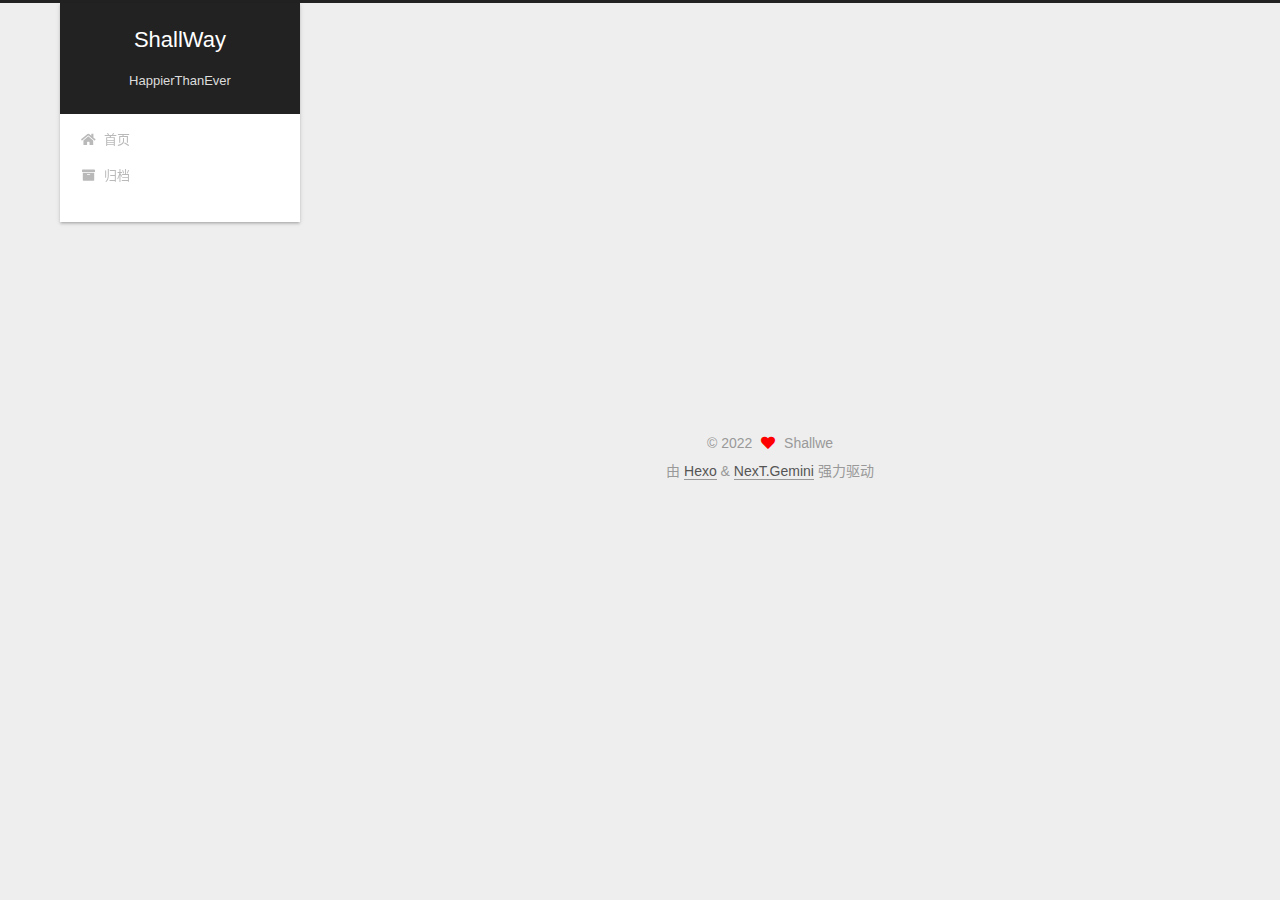
<file: 2022/04/22/hello/index.html>
<!DOCTYPE html>
<html lang="zh-CN">
<head>
  <meta charset="UTF-8">
<meta name="viewport" content="width=device-width, initial-scale=1, maximum-scale=2">
<meta name="theme-color" content="#222">
<meta name="generator" content="Hexo 5.4.2">
  <link rel="apple-touch-icon" sizes="180x180" href="/images/apple-touch-icon-next.png">
  <link rel="icon" type="image/png" sizes="32x32" href="/images/favicon-32x32-next.png">
  <link rel="icon" type="image/png" sizes="16x16" href="/images/favicon-16x16-next.png">
  <link rel="mask-icon" href="/images/logo.svg" color="#222">

<link rel="stylesheet" href="/css/main.css">


<link rel="stylesheet" href="/lib/font-awesome/css/all.min.css">

<script id="hexo-configurations">
    var NexT = window.NexT || {};
    var CONFIG = {"hostname":"example.com","root":"/","scheme":"Gemini","version":"7.8.0","exturl":false,"sidebar":{"position":"left","display":"post","padding":18,"offset":12,"onmobile":false},"copycode":{"enable":false,"show_result":false,"style":null},"back2top":{"enable":true,"sidebar":false,"scrollpercent":false},"bookmark":{"enable":false,"color":"#222","save":"auto"},"fancybox":false,"mediumzoom":false,"lazyload":false,"pangu":false,"comments":{"style":"tabs","active":null,"storage":true,"lazyload":false,"nav":null},"algolia":{"hits":{"per_page":10},"labels":{"input_placeholder":"Search for Posts","hits_empty":"We didn't find any results for the search: ${query}","hits_stats":"${hits} results found in ${time} ms"}},"localsearch":{"enable":false,"trigger":"auto","top_n_per_article":1,"unescape":false,"preload":false},"motion":{"enable":true,"async":false,"transition":{"post_block":"fadeIn","post_header":"slideDownIn","post_body":"slideDownIn","coll_header":"slideLeftIn","sidebar":"slideUpIn"}}};
  </script>

  <meta name="description" content="This is the last first BLOG of Little King">
<meta property="og:type" content="article">
<meta property="og:title" content="hello">
<meta property="og:url" content="http://example.com/2022/04/22/hello/index.html">
<meta property="og:site_name" content="ShallWay">
<meta property="og:description" content="This is the last first BLOG of Little King">
<meta property="og:locale" content="zh_CN">
<meta property="article:published_time" content="2022-04-22T14:26:06.000Z">
<meta property="article:modified_time" content="2022-04-22T14:26:06.417Z">
<meta property="article:author" content="Shallwe">
<meta name="twitter:card" content="summary">

<link rel="canonical" href="http://example.com/2022/04/22/hello/">


<script id="page-configurations">
  // https://hexo.io/docs/variables.html
  CONFIG.page = {
    sidebar: "",
    isHome : false,
    isPost : true,
    lang   : 'zh-CN'
  };
</script>

  <title>hello | ShallWay</title>
  






  <noscript>
  <style>
  .use-motion .brand,
  .use-motion .menu-item,
  .sidebar-inner,
  .use-motion .post-block,
  .use-motion .pagination,
  .use-motion .comments,
  .use-motion .post-header,
  .use-motion .post-body,
  .use-motion .collection-header { opacity: initial; }

  .use-motion .site-title,
  .use-motion .site-subtitle {
    opacity: initial;
    top: initial;
  }

  .use-motion .logo-line-before i { left: initial; }
  .use-motion .logo-line-after i { right: initial; }
  </style>
</noscript>

</head>

<body itemscope itemtype="http://schema.org/WebPage">
  <div class="container use-motion">
    <div class="headband"></div>

    <header class="header" itemscope itemtype="http://schema.org/WPHeader">
      <div class="header-inner"><div class="site-brand-container">
  <div class="site-nav-toggle">
    <div class="toggle" aria-label="切换导航栏">
      <span class="toggle-line toggle-line-first"></span>
      <span class="toggle-line toggle-line-middle"></span>
      <span class="toggle-line toggle-line-last"></span>
    </div>
  </div>

  <div class="site-meta">

    <a href="/" class="brand" rel="start">
      <span class="logo-line-before"><i></i></span>
      <h1 class="site-title">ShallWay</h1>
      <span class="logo-line-after"><i></i></span>
    </a>
      <p class="site-subtitle" itemprop="description">HappierThanEver</p>
  </div>

  <div class="site-nav-right">
    <div class="toggle popup-trigger">
    </div>
  </div>
</div>




<nav class="site-nav">
  <ul id="menu" class="main-menu menu">
        <li class="menu-item menu-item-home">

    <a href="/" rel="section"><i class="fa fa-home fa-fw"></i>首页</a>

  </li>
        <li class="menu-item menu-item-archives">

    <a href="/archives/" rel="section"><i class="fa fa-archive fa-fw"></i>归档</a>

  </li>
  </ul>
</nav>




</div>
    </header>

    
  <div class="back-to-top">
    <i class="fa fa-arrow-up"></i>
    <span>0%</span>
  </div>


    <main class="main">
      <div class="main-inner">
        <div class="content-wrap">
          

          <div class="content post posts-expand">
            

    
  
  
  <article itemscope itemtype="http://schema.org/Article" class="post-block" lang="zh-CN">
    <link itemprop="mainEntityOfPage" href="http://example.com/2022/04/22/hello/">

    <span hidden itemprop="author" itemscope itemtype="http://schema.org/Person">
      <meta itemprop="image" content="/images/avatar.gif">
      <meta itemprop="name" content="Shallwe">
      <meta itemprop="description" content="This is the last first BLOG of Little King">
    </span>

    <span hidden itemprop="publisher" itemscope itemtype="http://schema.org/Organization">
      <meta itemprop="name" content="ShallWay">
    </span>
      <header class="post-header">
        <h1 class="post-title" itemprop="name headline">
          hello
        </h1>

        <div class="post-meta">
            <span class="post-meta-item">
              <span class="post-meta-item-icon">
                <i class="far fa-calendar"></i>
              </span>
              <span class="post-meta-item-text">发表于</span>

              <time title="创建时间：2022-04-22 22:26:06" itemprop="dateCreated datePublished" datetime="2022-04-22T22:26:06+08:00">2022-04-22</time>
            </span>

          

        </div>
      </header>

    
    
    
    <div class="post-body" itemprop="articleBody">

      
        
    </div>

    
    
    

      <footer class="post-footer">

        


        
    <div class="post-nav">
      <div class="post-nav-item">
    <a href="/2022/04/22/hello-world/" rel="prev" title="Hello World">
      <i class="fa fa-chevron-left"></i> Hello World
    </a></div>
      <div class="post-nav-item"></div>
    </div>
      </footer>
    
  </article>
  
  
  



          </div>
          

<script>
  window.addEventListener('tabs:register', () => {
    let { activeClass } = CONFIG.comments;
    if (CONFIG.comments.storage) {
      activeClass = localStorage.getItem('comments_active') || activeClass;
    }
    if (activeClass) {
      let activeTab = document.querySelector(`a[href="#comment-${activeClass}"]`);
      if (activeTab) {
        activeTab.click();
      }
    }
  });
  if (CONFIG.comments.storage) {
    window.addEventListener('tabs:click', event => {
      if (!event.target.matches('.tabs-comment .tab-content .tab-pane')) return;
      let commentClass = event.target.classList[1];
      localStorage.setItem('comments_active', commentClass);
    });
  }
</script>

        </div>
          
  
  <div class="toggle sidebar-toggle">
    <span class="toggle-line toggle-line-first"></span>
    <span class="toggle-line toggle-line-middle"></span>
    <span class="toggle-line toggle-line-last"></span>
  </div>

  <aside class="sidebar">
    <div class="sidebar-inner">

      <ul class="sidebar-nav motion-element">
        <li class="sidebar-nav-toc">
          文章目录
        </li>
        <li class="sidebar-nav-overview">
          站点概览
        </li>
      </ul>

      <!--noindex-->
      <div class="post-toc-wrap sidebar-panel">
      </div>
      <!--/noindex-->

      <div class="site-overview-wrap sidebar-panel">
        <div class="site-author motion-element" itemprop="author" itemscope itemtype="http://schema.org/Person">
  <p class="site-author-name" itemprop="name">Shallwe</p>
  <div class="site-description" itemprop="description">This is the last first BLOG of Little King</div>
</div>
<div class="site-state-wrap motion-element">
  <nav class="site-state">
      <div class="site-state-item site-state-posts">
          <a href="/archives/">
        
          <span class="site-state-item-count">2</span>
          <span class="site-state-item-name">日志</span>
        </a>
      </div>
  </nav>
</div>



      </div>

    </div>
  </aside>
  <div id="sidebar-dimmer"></div>


      </div>
    </main>

    <footer class="footer">
      <div class="footer-inner">
        

        

<div class="copyright">
  
  &copy; 
  <span itemprop="copyrightYear">2022</span>
  <span class="with-love">
    <i class="fa fa-heart"></i>
  </span>
  <span class="author" itemprop="copyrightHolder">Shallwe</span>
</div>
  <div class="powered-by">由 <a href="https://hexo.io/" class="theme-link" rel="noopener" target="_blank">Hexo</a> & <a href="https://theme-next.org/" class="theme-link" rel="noopener" target="_blank">NexT.Gemini</a> 强力驱动
  </div>

        








      </div>
    </footer>
  </div>

  
  <script src="/lib/anime.min.js"></script>
  <script src="/lib/velocity/velocity.min.js"></script>
  <script src="/lib/velocity/velocity.ui.min.js"></script>

<script src="/js/utils.js"></script>

<script src="/js/motion.js"></script>


<script src="/js/schemes/pisces.js"></script>


<script src="/js/next-boot.js"></script>




  















  

  

</body>
</html>
</file>
<file: css/main.css>
:root {
  --body-bg-color: #eee;
  --content-bg-color: #fff;
  --card-bg-color: #f5f5f5;
  --text-color: #555;
  --blockquote-color: #666;
  --link-color: #555;
  --link-hover-color: #222;
  --brand-color: #fff;
  --brand-hover-color: #fff;
  --table-row-odd-bg-color: #f9f9f9;
  --table-row-hover-bg-color: #f5f5f5;
  --menu-item-bg-color: #f5f5f5;
  --btn-default-bg: #fff;
  --btn-default-color: #555;
  --btn-default-border-color: #555;
  --btn-default-hover-bg: #222;
  --btn-default-hover-color: #fff;
  --btn-default-hover-border-color: #222;
}
html {
  line-height: 1.15; /* 1 */
  -webkit-text-size-adjust: 100%; /* 2 */
}
body {
  margin: 0;
}
main {
  display: block;
}
h1 {
  font-size: 2em;
  margin: 0.67em 0;
}
hr {
  box-sizing: content-box; /* 1 */
  height: 0; /* 1 */
  overflow: visible; /* 2 */
}
pre {
  font-family: monospace, monospace; /* 1 */
  font-size: 1em; /* 2 */
}
a {
  background: transparent;
}
abbr[title] {
  border-bottom: none; /* 1 */
  text-decoration: underline; /* 2 */
  text-decoration: underline dotted; /* 2 */
}
b,
strong {
  font-weight: bolder;
}
code,
kbd,
samp {
  font-family: monospace, monospace; /* 1 */
  font-size: 1em; /* 2 */
}
small {
  font-size: 80%;
}
sub,
sup {
  font-size: 75%;
  line-height: 0;
  position: relative;
  vertical-align: baseline;
}
sub {
  bottom: -0.25em;
}
sup {
  top: -0.5em;
}
img {
  border-style: none;
}
button,
input,
optgroup,
select,
textarea {
  font-family: inherit; /* 1 */
  font-size: 100%; /* 1 */
  line-height: 1.15; /* 1 */
  margin: 0; /* 2 */
}
button,
input {
/* 1 */
  overflow: visible;
}
button,
select {
/* 1 */
  text-transform: none;
}
button,
[type='button'],
[type='reset'],
[type='submit'] {
  -webkit-appearance: button;
}
button::-moz-focus-inner,
[type='button']::-moz-focus-inner,
[type='reset']::-moz-focus-inner,
[type='submit']::-moz-focus-inner {
  border-style: none;
  padding: 0;
}
button:-moz-focusring,
[type='button']:-moz-focusring,
[type='reset']:-moz-focusring,
[type='submit']:-moz-focusring {
  outline: 1px dotted ButtonText;
}
fieldset {
  padding: 0.35em 0.75em 0.625em;
}
legend {
  box-sizing: border-box; /* 1 */
  color: inherit; /* 2 */
  display: table; /* 1 */
  max-width: 100%; /* 1 */
  padding: 0; /* 3 */
  white-space: normal; /* 1 */
}
progress {
  vertical-align: baseline;
}
textarea {
  overflow: auto;
}
[type='checkbox'],
[type='radio'] {
  box-sizing: border-box; /* 1 */
  padding: 0; /* 2 */
}
[type='number']::-webkit-inner-spin-button,
[type='number']::-webkit-outer-spin-button {
  height: auto;
}
[type='search'] {
  outline-offset: -2px; /* 2 */
  -webkit-appearance: textfield; /* 1 */
}
[type='search']::-webkit-search-decoration {
  -webkit-appearance: none;
}
::-webkit-file-upload-button {
  font: inherit; /* 2 */
  -webkit-appearance: button; /* 1 */
}
details {
  display: block;
}
summary {
  display: list-item;
}
template {
  display: none;
}
[hidden] {
  display: none;
}
::selection {
  background: #262a30;
  color: #eee;
}
html,
body {
  height: 100%;
}
body {
  background: var(--body-bg-color);
  color: var(--text-color);
  font-family: 'Lato', "PingFang SC", "Microsoft YaHei", sans-serif;
  font-size: 1em;
  line-height: 2;
}
@media (max-width: 991px) {
  body {
    padding-left: 0 !important;
    padding-right: 0 !important;
  }
}
h1,
h2,
h3,
h4,
h5,
h6 {
  font-family: 'Lato', "PingFang SC", "Microsoft YaHei", sans-serif;
  font-weight: bold;
  line-height: 1.5;
  margin: 20px 0 15px;
}
h1 {
  font-size: 1.5em;
}
h2 {
  font-size: 1.375em;
}
h3 {
  font-size: 1.25em;
}
h4 {
  font-size: 1.125em;
}
h5 {
  font-size: 1em;
}
h6 {
  font-size: 0.875em;
}
p {
  margin: 0 0 20px 0;
}
a,
span.exturl {
  border-bottom: 1px solid #999;
  color: var(--link-color);
  outline: 0;
  text-decoration: none;
  overflow-wrap: break-word;
  word-wrap: break-word;
  cursor: pointer;
}
a:hover,
span.exturl:hover {
  border-bottom-color: var(--link-hover-color);
  color: var(--link-hover-color);
}
iframe,
img,
video {
  display: block;
  margin-left: auto;
  margin-right: auto;
  max-width: 100%;
}
hr {
  background-image: repeating-linear-gradient(-45deg, #ddd, #ddd 4px, transparent 4px, transparent 8px);
  border: 0;
  height: 3px;
  margin: 40px 0;
}
blockquote {
  border-left: 4px solid #ddd;
  color: var(--blockquote-color);
  margin: 0;
  padding: 0 15px;
}
blockquote cite::before {
  content: '-';
  padding: 0 5px;
}
dt {
  font-weight: bold;
}
dd {
  margin: 0;
  padding: 0;
}
kbd {
  background-color: #f5f5f5;
  background-image: linear-gradient(#eee, #fff, #eee);
  border: 1px solid #ccc;
  border-radius: 0.2em;
  box-shadow: 0.1em 0.1em 0.2em rgba(0,0,0,0.1);
  color: #555;
  font-family: inherit;
  padding: 0.1em 0.3em;
  white-space: nowrap;
}
.table-container {
  overflow: auto;
}
table {
  border-collapse: collapse;
  border-spacing: 0;
  font-size: 0.875em;
  margin: 0 0 20px 0;
  width: 100%;
}
tbody tr:nth-of-type(odd) {
  background: var(--table-row-odd-bg-color);
}
tbody tr:hover {
  background: var(--table-row-hover-bg-color);
}
caption,
th,
td {
  font-weight: normal;
  padding: 8px;
  vertical-align: middle;
}
th,
td {
  border: 1px solid #ddd;
  border-bottom: 3px solid #ddd;
}
th {
  font-weight: 700;
  padding-bottom: 10px;
}
td {
  border-bottom-width: 1px;
}
.btn {
  background: var(--btn-default-bg);
  border: 2px solid var(--btn-default-border-color);
  border-radius: 2px;
  color: var(--btn-default-color);
  display: inline-block;
  font-size: 0.875em;
  line-height: 2;
  padding: 0 20px;
  text-decoration: none;
  transition-property: background-color;
  transition-delay: 0s;
  transition-duration: 0.2s;
  transition-timing-function: ease-in-out;
}
.btn:hover {
  background: var(--btn-default-hover-bg);
  border-color: var(--btn-default-hover-border-color);
  color: var(--btn-default-hover-color);
}
.btn + .btn {
  margin: 0 0 8px 8px;
}
.btn .fa-fw {
  text-align: left;
  width: 1.285714285714286em;
}
.toggle {
  line-height: 0;
}
.toggle .toggle-line {
  background: #fff;
  display: inline-block;
  height: 2px;
  left: 0;
  position: relative;
  top: 0;
  transition: all 0.4s;
  vertical-align: top;
  width: 100%;
}
.toggle .toggle-line:not(:first-child) {
  margin-top: 3px;
}
.toggle.toggle-arrow .toggle-line-first {
  left: 50%;
  top: 2px;
  transform: rotate(45deg);
  width: 50%;
}
.toggle.toggle-arrow .toggle-line-middle {
  left: 2px;
  width: 90%;
}
.toggle.toggle-arrow .toggle-line-last {
  left: 50%;
  top: -2px;
  transform: rotate(-45deg);
  width: 50%;
}
.toggle.toggle-close .toggle-line-first {
  transform: rotate(-45deg);
  top: 5px;
}
.toggle.toggle-close .toggle-line-middle {
  opacity: 0;
}
.toggle.toggle-close .toggle-line-last {
  transform: rotate(45deg);
  top: -5px;
}
.highlight,
pre {
  background: #f7f7f7;
  color: #4d4d4c;
  line-height: 1.6;
  margin: 0 auto 20px;
}
pre,
code {
  font-family: consolas, Menlo, monospace, "PingFang SC", "Microsoft YaHei";
}
code {
  background: #eee;
  border-radius: 3px;
  color: #555;
  padding: 2px 4px;
  overflow-wrap: break-word;
  word-wrap: break-word;
}
.highlight *::selection {
  background: #d6d6d6;
}
.highlight pre {
  border: 0;
  margin: 0;
  padding: 10px 0;
}
.highlight table {
  border: 0;
  margin: 0;
  width: auto;
}
.highlight td {
  border: 0;
  padding: 0;
}
.highlight figcaption {
  background: #eff2f3;
  color: #4d4d4c;
  display: flex;
  font-size: 0.875em;
  justify-content: space-between;
  line-height: 1.2;
  padding: 0.5em;
}
.highlight figcaption a {
  color: #4d4d4c;
}
.highlight figcaption a:hover {
  border-bottom-color: #4d4d4c;
}
.highlight .gutter {
  -moz-user-select: none;
  -ms-user-select: none;
  -webkit-user-select: none;
  user-select: none;
}
.highlight .gutter pre {
  background: #eff2f3;
  color: #869194;
  padding-left: 10px;
  padding-right: 10px;
  text-align: right;
}
.highlight .code pre {
  background: #f7f7f7;
  padding-left: 10px;
  width: 100%;
}
.gist table {
  width: auto;
}
.gist table td {
  border: 0;
}
pre {
  overflow: auto;
  padding: 10px;
}
pre code {
  background: none;
  color: #4d4d4c;
  font-size: 0.875em;
  padding: 0;
  text-shadow: none;
}
pre .deletion {
  background: #fdd;
}
pre .addition {
  background: #dfd;
}
pre .meta {
  color: #eab700;
  -moz-user-select: none;
  -ms-user-select: none;
  -webkit-user-select: none;
  user-select: none;
}
pre .comment {
  color: #8e908c;
}
pre .variable,
pre .attribute,
pre .tag,
pre .name,
pre .regexp,
pre .ruby .constant,
pre .xml .tag .title,
pre .xml .pi,
pre .xml .doctype,
pre .html .doctype,
pre .css .id,
pre .css .class,
pre .css .pseudo {
  color: #c82829;
}
pre .number,
pre .preprocessor,
pre .built_in,
pre .builtin-name,
pre .literal,
pre .params,
pre .constant,
pre .command {
  color: #f5871f;
}
pre .ruby .class .title,
pre .css .rules .attribute,
pre .string,
pre .symbol,
pre .value,
pre .inheritance,
pre .header,
pre .ruby .symbol,
pre .xml .cdata,
pre .special,
pre .formula {
  color: #718c00;
}
pre .title,
pre .css .hexcolor {
  color: #3e999f;
}
pre .function,
pre .python .decorator,
pre .python .title,
pre .ruby .function .title,
pre .ruby .title .keyword,
pre .perl .sub,
pre .javascript .title,
pre .coffeescript .title {
  color: #4271ae;
}
pre .keyword,
pre .javascript .function {
  color: #8959a8;
}
.blockquote-center {
  border-left: none;
  margin: 40px 0;
  padding: 0;
  position: relative;
  text-align: center;
}
.blockquote-center .fa {
  display: block;
  opacity: 0.6;
  position: absolute;
  width: 100%;
}
.blockquote-center .fa-quote-left {
  border-top: 1px solid #ccc;
  text-align: left;
  top: -20px;
}
.blockquote-center .fa-quote-right {
  border-bottom: 1px solid #ccc;
  text-align: right;
  bottom: -20px;
}
.blockquote-center p,
.blockquote-center div {
  text-align: center;
}
.post-body .group-picture img {
  margin: 0 auto;
  padding: 0 3px;
}
.group-picture-row {
  margin-bottom: 6px;
  overflow: hidden;
}
.group-picture-column {
  float: left;
  margin-bottom: 10px;
}
.post-body .label {
  color: #555;
  display: inline;
  padding: 0 2px;
}
.post-body .label.default {
  background: #f0f0f0;
}
.post-body .label.primary {
  background: #efe6f7;
}
.post-body .label.info {
  background: #e5f2f8;
}
.post-body .label.success {
  background: #e7f4e9;
}
.post-body .label.warning {
  background: #fcf6e1;
}
.post-body .label.danger {
  background: #fae8eb;
}
.post-body .tabs {
  margin-bottom: 20px;
}
.post-body .tabs,
.tabs-comment {
  display: block;
  padding-top: 10px;
  position: relative;
}
.post-body .tabs ul.nav-tabs,
.tabs-comment ul.nav-tabs {
  display: flex;
  flex-wrap: wrap;
  margin: 0;
  margin-bottom: -1px;
  padding: 0;
}
@media (max-width: 413px) {
  .post-body .tabs ul.nav-tabs,
  .tabs-comment ul.nav-tabs {
    display: block;
    margin-bottom: 5px;
  }
}
.post-body .tabs ul.nav-tabs li.tab,
.tabs-comment ul.nav-tabs li.tab {
  border-bottom: 1px solid #ddd;
  border-left: 1px solid transparent;
  border-right: 1px solid transparent;
  border-top: 3px solid transparent;
  flex-grow: 1;
  list-style-type: none;
  border-radius: 0 0 0 0;
}
@media (max-width: 413px) {
  .post-body .tabs ul.nav-tabs li.tab,
  .tabs-comment ul.nav-tabs li.tab {
    border-bottom: 1px solid transparent;
    border-left: 3px solid transparent;
    border-right: 1px solid transparent;
    border-top: 1px solid transparent;
  }
}
@media (max-width: 413px) {
  .post-body .tabs ul.nav-tabs li.tab,
  .tabs-comment ul.nav-tabs li.tab {
    border-radius: 0;
  }
}
.post-body .tabs ul.nav-tabs li.tab a,
.tabs-comment ul.nav-tabs li.tab a {
  border-bottom: initial;
  display: block;
  line-height: 1.8;
  outline: 0;
  padding: 0.25em 0.75em;
  text-align: center;
  transition-delay: 0s;
  transition-duration: 0.2s;
  transition-timing-function: ease-out;
}
.post-body .tabs ul.nav-tabs li.tab a i,
.tabs-comment ul.nav-tabs li.tab a i {
  width: 1.285714285714286em;
}
.post-body .tabs ul.nav-tabs li.tab.active,
.tabs-comment ul.nav-tabs li.tab.active {
  border-bottom: 1px solid transparent;
  border-left: 1px solid #ddd;
  border-right: 1px solid #ddd;
  border-top: 3px solid #fc6423;
}
@media (max-width: 413px) {
  .post-body .tabs ul.nav-tabs li.tab.active,
  .tabs-comment ul.nav-tabs li.tab.active {
    border-bottom: 1px solid #ddd;
    border-left: 3px solid #fc6423;
    border-right: 1px solid #ddd;
    border-top: 1px solid #ddd;
  }
}
.post-body .tabs ul.nav-tabs li.tab.active a,
.tabs-comment ul.nav-tabs li.tab.active a {
  color: var(--link-color);
  cursor: default;
}
.post-body .tabs .tab-content .tab-pane,
.tabs-comment .tab-content .tab-pane {
  border: 1px solid #ddd;
  border-top: 0;
  padding: 20px 20px 0 20px;
  border-radius: 0;
}
.post-body .tabs .tab-content .tab-pane:not(.active),
.tabs-comment .tab-content .tab-pane:not(.active) {
  display: none;
}
.post-body .tabs .tab-content .tab-pane.active,
.tabs-comment .tab-content .tab-pane.active {
  display: block;
}
.post-body .tabs .tab-content .tab-pane.active:nth-of-type(1),
.tabs-comment .tab-content .tab-pane.active:nth-of-type(1) {
  border-radius: 0 0 0 0;
}
@media (max-width: 413px) {
  .post-body .tabs .tab-content .tab-pane.active:nth-of-type(1),
  .tabs-comment .tab-content .tab-pane.active:nth-of-type(1) {
    border-radius: 0;
  }
}
.post-body .note {
  border-radius: 3px;
  margin-bottom: 20px;
  padding: 1em;
  position: relative;
  border: 1px solid #eee;
  border-left-width: 5px;
}
.post-body .note h2,
.post-body .note h3,
.post-body .note h4,
.post-body .note h5,
.post-body .note h6 {
  margin-top: 0;
  border-bottom: initial;
  margin-bottom: 0;
  padding-top: 0;
}
.post-body .note p:first-child,
.post-body .note ul:first-child,
.post-body .note ol:first-child,
.post-body .note table:first-child,
.post-body .note pre:first-child,
.post-body .note blockquote:first-child,
.post-body .note img:first-child {
  margin-top: 0;
}
.post-body .note p:last-child,
.post-body .note ul:last-child,
.post-body .note ol:last-child,
.post-body .note table:last-child,
.post-body .note pre:last-child,
.post-body .note blockquote:last-child,
.post-body .note img:last-child {
  margin-bottom: 0;
}
.post-body .note.default {
  border-left-color: #777;
}
.post-body .note.default h2,
.post-body .note.default h3,
.post-body .note.default h4,
.post-body .note.default h5,
.post-body .note.default h6 {
  color: #777;
}
.post-body .note.primary {
  border-left-color: #6f42c1;
}
.post-body .note.primary h2,
.post-body .note.primary h3,
.post-body .note.primary h4,
.post-body .note.primary h5,
.post-body .note.primary h6 {
  color: #6f42c1;
}
.post-body .note.info {
  border-left-color: #428bca;
}
.post-body .note.info h2,
.post-body .note.info h3,
.post-body .note.info h4,
.post-body .note.info h5,
.post-body .note.info h6 {
  color: #428bca;
}
.post-body .note.success {
  border-left-color: #5cb85c;
}
.post-body .note.success h2,
.post-body .note.success h3,
.post-body .note.success h4,
.post-body .note.success h5,
.post-body .note.success h6 {
  color: #5cb85c;
}
.post-body .note.warning {
  border-left-color: #f0ad4e;
}
.post-body .note.warning h2,
.post-body .note.warning h3,
.post-body .note.warning h4,
.post-body .note.warning h5,
.post-body .note.warning h6 {
  color: #f0ad4e;
}
.post-body .note.danger {
  border-left-color: #d9534f;
}
.post-body .note.danger h2,
.post-body .note.danger h3,
.post-body .note.danger h4,
.post-body .note.danger h5,
.post-body .note.danger h6 {
  color: #d9534f;
}
.pagination .prev,
.pagination .next,
.pagination .page-number,
.pagination .space {
  display: inline-block;
  margin: 0 10px;
  padding: 0 11px;
  position: relative;
  top: -1px;
}
@media (max-width: 767px) {
  .pagination .prev,
  .pagination .next,
  .pagination .page-number,
  .pagination .space {
    margin: 0 5px;
  }
}
.pagination {
  border-top: 1px solid #eee;
  margin: 120px 0 0;
  text-align: center;
}
.pagination .prev,
.pagination .next,
.pagination .page-number {
  border-bottom: 0;
  border-top: 1px solid #eee;
  transition-property: border-color;
  transition-delay: 0s;
  transition-duration: 0.2s;
  transition-timing-function: ease-in-out;
}
.pagination .prev:hover,
.pagination .next:hover,
.pagination .page-number:hover {
  border-top-color: #222;
}
.pagination .space {
  margin: 0;
  padding: 0;
}
.pagination .prev {
  margin-left: 0;
}
.pagination .next {
  margin-right: 0;
}
.pagination .page-number.current {
  background: #ccc;
  border-top-color: #ccc;
  color: #fff;
}
@media (max-width: 767px) {
  .pagination {
    border-top: none;
  }
  .pagination .prev,
  .pagination .next,
  .pagination .page-number {
    border-bottom: 1px solid #eee;
    border-top: 0;
    margin-bottom: 10px;
    padding: 0 10px;
  }
  .pagination .prev:hover,
  .pagination .next:hover,
  .pagination .page-number:hover {
    border-bottom-color: #222;
  }
}
.comments {
  margin-top: 60px;
  overflow: hidden;
}
.comment-button-group {
  display: flex;
  flex-wrap: wrap-reverse;
  justify-content: center;
  margin: 1em 0;
}
.comment-button-group .comment-button {
  margin: 0.1em 0.2em;
}
.comment-button-group .comment-button.active {
  background: var(--btn-default-hover-bg);
  border-color: var(--btn-default-hover-border-color);
  color: var(--btn-default-hover-color);
}
.comment-position {
  display: none;
}
.comment-position.active {
  display: block;
}
.tabs-comment {
  background: var(--content-bg-color);
  margin-top: 4em;
  padding-top: 0;
}
.tabs-comment .comments {
  border: 0;
  box-shadow: none;
  margin-top: 0;
  padding-top: 0;
}
.container {
  min-height: 100%;
  position: relative;
}
.main-inner {
  margin: 0 auto;
  width: calc(100% - 20px);
}
@media (min-width: 1200px) {
  .main-inner {
    width: 1160px;
  }
}
@media (min-width: 1600px) {
  .main-inner {
    width: 73%;
  }
}
@media (max-width: 767px) {
  .content-wrap {
    padding: 0 20px;
  }
}
.header {
  background: transparent;
}
.header-inner {
  margin: 0 auto;
  width: calc(100% - 20px);
}
@media (min-width: 1200px) {
  .header-inner {
    width: 1160px;
  }
}
@media (min-width: 1600px) {
  .header-inner {
    width: 73%;
  }
}
.site-brand-container {
  display: flex;
  flex-shrink: 0;
  padding: 0 10px;
}
.headband {
  background: #222;
  height: 3px;
}
.site-meta {
  flex-grow: 1;
  text-align: center;
}
@media (max-width: 767px) {
  .site-meta {
    text-align: center;
  }
}
.brand {
  border-bottom: none;
  color: var(--brand-color);
  display: inline-block;
  line-height: 1.375em;
  padding: 0 40px;
  position: relative;
}
.brand:hover {
  color: var(--brand-hover-color);
}
.site-title {
  font-family: 'Lato', "PingFang SC", "Microsoft YaHei", sans-serif;
  font-size: 1.375em;
  font-weight: normal;
  margin: 0;
}
.site-subtitle {
  color: #ddd;
  font-size: 0.8125em;
  margin: 10px 0;
}
.use-motion .brand {
  opacity: 0;
}
.use-motion .site-title,
.use-motion .site-subtitle,
.use-motion .custom-logo-image {
  opacity: 0;
  position: relative;
  top: -10px;
}
.site-nav-toggle,
.site-nav-right {
  display: none;
}
@media (max-width: 767px) {
  .site-nav-toggle,
  .site-nav-right {
    display: flex;
    flex-direction: column;
    justify-content: center;
  }
}
.site-nav-toggle .toggle,
.site-nav-right .toggle {
  color: var(--text-color);
  padding: 10px;
  width: 22px;
}
.site-nav-toggle .toggle .toggle-line,
.site-nav-right .toggle .toggle-line {
  background: var(--text-color);
  border-radius: 1px;
}
.site-nav {
  display: block;
}
@media (max-width: 767px) {
  .site-nav {
    clear: both;
    display: none;
  }
}
.site-nav.site-nav-on {
  display: block;
}
.menu {
  margin-top: 20px;
  padding-left: 0;
  text-align: center;
}
.menu-item {
  display: inline-block;
  list-style: none;
  margin: 0 10px;
}
@media (max-width: 767px) {
  .menu-item {
    display: block;
    margin-top: 10px;
  }
  .menu-item.menu-item-search {
    display: none;
  }
}
.menu-item a,
.menu-item span.exturl {
  border-bottom: 0;
  display: block;
  font-size: 0.8125em;
  transition-property: border-color;
  transition-delay: 0s;
  transition-duration: 0.2s;
  transition-timing-function: ease-in-out;
}
@media (hover: none) {
  .menu-item a:hover,
  .menu-item span.exturl:hover {
    border-bottom-color: transparent !important;
  }
}
.menu-item .fa,
.menu-item .fab,
.menu-item .far,
.menu-item .fas {
  margin-right: 8px;
}
.menu-item .badge {
  display: inline-block;
  font-weight: bold;
  line-height: 1;
  margin-left: 0.35em;
  margin-top: 0.35em;
  text-align: center;
  white-space: nowrap;
}
@media (max-width: 767px) {
  .menu-item .badge {
    float: right;
    margin-left: 0;
  }
}
.menu-item-active a,
.menu .menu-item a:hover,
.menu .menu-item span.exturl:hover {
  background: var(--menu-item-bg-color);
}
.use-motion .menu-item {
  opacity: 0;
}
.sidebar {
  background: #222;
  bottom: 0;
  box-shadow: inset 0 2px 6px #000;
  position: fixed;
  top: 0;
}
@media (max-width: 991px) {
  .sidebar {
    display: none;
  }
}
.sidebar-inner {
  color: #999;
  padding: 18px 10px;
  text-align: center;
}
.cc-license {
  margin-top: 10px;
  text-align: center;
}
.cc-license .cc-opacity {
  border-bottom: none;
  opacity: 0.7;
}
.cc-license .cc-opacity:hover {
  opacity: 0.9;
}
.cc-license img {
  display: inline-block;
}
.site-author-image {
  border: 1px solid #eee;
  display: block;
  margin: 0 auto;
  max-width: 120px;
  padding: 2px;
}
.site-author-name {
  color: var(--text-color);
  font-weight: 600;
  margin: 0;
  text-align: center;
}
.site-description {
  color: #999;
  font-size: 0.8125em;
  margin-top: 0;
  text-align: center;
}
.links-of-author {
  margin-top: 15px;
}
.links-of-author a,
.links-of-author span.exturl {
  border-bottom-color: #555;
  display: inline-block;
  font-size: 0.8125em;
  margin-bottom: 10px;
  margin-right: 10px;
  vertical-align: middle;
}
.links-of-author a::before,
.links-of-author span.exturl::before {
  background: #96ffe9;
  border-radius: 50%;
  content: ' ';
  display: inline-block;
  height: 4px;
  margin-right: 3px;
  vertical-align: middle;
  width: 4px;
}
.sidebar-button {
  margin-top: 15px;
}
.sidebar-button a {
  border: 1px solid #fc6423;
  border-radius: 4px;
  color: #fc6423;
  display: inline-block;
  padding: 0 15px;
}
.sidebar-button a .fa,
.sidebar-button a .fab,
.sidebar-button a .far,
.sidebar-button a .fas {
  margin-right: 5px;
}
.sidebar-button a:hover {
  background: #fc6423;
  border: 1px solid #fc6423;
  color: #fff;
}
.sidebar-button a:hover .fa,
.sidebar-button a:hover .fab,
.sidebar-button a:hover .far,
.sidebar-button a:hover .fas {
  color: #fff;
}
.links-of-blogroll {
  font-size: 0.8125em;
  margin-top: 10px;
}
.links-of-blogroll-title {
  font-size: 0.875em;
  font-weight: 600;
  margin-top: 0;
}
.links-of-blogroll-list {
  list-style: none;
  margin: 0;
  padding: 0;
}
#sidebar-dimmer {
  display: none;
}
@media (max-width: 767px) {
  #sidebar-dimmer {
    background: #000;
    display: block;
    height: 100%;
    left: 100%;
    opacity: 0;
    position: fixed;
    top: 0;
    width: 100%;
    z-index: 1100;
  }
  .sidebar-active + #sidebar-dimmer {
    opacity: 0.7;
    transform: translateX(-100%);
    transition: opacity 0.5s;
  }
}
.sidebar-nav {
  margin: 0;
  padding-bottom: 20px;
  padding-left: 0;
}
.sidebar-nav li {
  border-bottom: 1px solid transparent;
  color: var(--text-color);
  cursor: pointer;
  display: inline-block;
  font-size: 0.875em;
}
.sidebar-nav li.sidebar-nav-overview {
  margin-left: 10px;
}
.sidebar-nav li:hover {
  color: #fc6423;
}
.sidebar-nav .sidebar-nav-active {
  border-bottom-color: #fc6423;
  color: #fc6423;
}
.sidebar-nav .sidebar-nav-active:hover {
  color: #fc6423;
}
.sidebar-panel {
  display: none;
  overflow-x: hidden;
  overflow-y: auto;
}
.sidebar-panel-active {
  display: block;
}
.sidebar-toggle {
  background: #222;
  bottom: 45px;
  cursor: pointer;
  height: 14px;
  left: 30px;
  padding: 5px;
  position: fixed;
  width: 14px;
  z-index: 1300;
}
@media (max-width: 991px) {
  .sidebar-toggle {
    left: 20px;
    opacity: 0.8;
    display: none;
  }
}
.sidebar-toggle:hover .toggle-line {
  background: #fc6423;
}
.post-toc {
  font-size: 0.875em;
}
.post-toc ol {
  list-style: none;
  margin: 0;
  padding: 0 2px 5px 10px;
  text-align: left;
}
.post-toc ol > ol {
  padding-left: 0;
}
.post-toc ol a {
  transition-property: all;
  transition-delay: 0s;
  transition-duration: 0.2s;
  transition-timing-function: ease-in-out;
}
.post-toc .nav-item {
  line-height: 1.8;
  overflow: hidden;
  text-overflow: ellipsis;
  white-space: nowrap;
}
.post-toc .nav .nav-child {
  display: none;
}
.post-toc .nav .active > .nav-child {
  display: block;
}
.post-toc .nav .active-current > .nav-child {
  display: block;
}
.post-toc .nav .active-current > .nav-child > .nav-item {
  display: block;
}
.post-toc .nav .active > a {
  border-bottom-color: #fc6423;
  color: #fc6423;
}
.post-toc .nav .active-current > a {
  color: #fc6423;
}
.post-toc .nav .active-current > a:hover {
  color: #fc6423;
}
.site-state {
  display: flex;
  justify-content: center;
  line-height: 1.4;
  margin-top: 10px;
  overflow: hidden;
  text-align: center;
  white-space: nowrap;
}
.site-state-item {
  padding: 0 15px;
}
.site-state-item:not(:first-child) {
  border-left: 1px solid #eee;
}
.site-state-item a {
  border-bottom: none;
}
.site-state-item-count {
  display: block;
  font-size: 1em;
  font-weight: 600;
  text-align: center;
}
.site-state-item-name {
  color: #999;
  font-size: 0.8125em;
}
.footer {
  color: #999;
  font-size: 0.875em;
  padding: 20px 0;
}
.footer.footer-fixed {
  bottom: 0;
  left: 0;
  position: absolute;
  right: 0;
}
.footer-inner {
  box-sizing: border-box;
  margin: 0 auto;
  text-align: center;
  width: calc(100% - 20px);
}
@media (min-width: 1200px) {
  .footer-inner {
    width: 1160px;
  }
}
@media (min-width: 1600px) {
  .footer-inner {
    width: 73%;
  }
}
.languages {
  display: inline-block;
  font-size: 1.125em;
  position: relative;
}
.languages .lang-select-label span {
  margin: 0 0.5em;
}
.languages .lang-select {
  height: 100%;
  left: 0;
  opacity: 0;
  position: absolute;
  top: 0;
  width: 100%;
}
.with-love {
  color: #ff0000;
  display: inline-block;
  margin: 0 5px;
}
.powered-by,
.theme-info {
  display: inline-block;
}
@-moz-keyframes iconAnimate {
  0%, 100% {
    transform: scale(1);
  }
  10%, 30% {
    transform: scale(0.9);
  }
  20%, 40%, 60%, 80% {
    transform: scale(1.1);
  }
  50%, 70% {
    transform: scale(1.1);
  }
}
@-webkit-keyframes iconAnimate {
  0%, 100% {
    transform: scale(1);
  }
  10%, 30% {
    transform: scale(0.9);
  }
  20%, 40%, 60%, 80% {
    transform: scale(1.1);
  }
  50%, 70% {
    transform: scale(1.1);
  }
}
@-o-keyframes iconAnimate {
  0%, 100% {
    transform: scale(1);
  }
  10%, 30% {
    transform: scale(0.9);
  }
  20%, 40%, 60%, 80% {
    transform: scale(1.1);
  }
  50%, 70% {
    transform: scale(1.1);
  }
}
@keyframes iconAnimate {
  0%, 100% {
    transform: scale(1);
  }
  10%, 30% {
    transform: scale(0.9);
  }
  20%, 40%, 60%, 80% {
    transform: scale(1.1);
  }
  50%, 70% {
    transform: scale(1.1);
  }
}
.back-to-top {
  font-size: 12px;
  text-align: center;
  transition-delay: 0s;
  transition-duration: 0.2s;
  transition-timing-function: ease-in-out;
}
.back-to-top {
  background: #222;
  bottom: -100px;
  box-sizing: border-box;
  color: #fff;
  cursor: pointer;
  left: 30px;
  opacity: 0.6;
  padding: 0 6px;
  position: fixed;
  transition-property: bottom;
  z-index: 1300;
  width: 24px;
}
.back-to-top span {
  display: none;
}
.back-to-top:hover {
  color: #fc6423;
}
.back-to-top.back-to-top-on {
  bottom: 30px;
}
@media (max-width: 991px) {
  .back-to-top {
    left: 20px;
    opacity: 0.8;
  }
}
.post-body {
  font-family: 'Lato', "PingFang SC", "Microsoft YaHei", sans-serif;
  overflow-wrap: break-word;
  word-wrap: break-word;
}
@media (min-width: 1200px) {
  .post-body {
    font-size: 1.125em;
  }
}
.post-body .exturl .fa {
  font-size: 0.875em;
  margin-left: 4px;
}
.post-body .image-caption,
.post-body .figure .caption {
  color: #999;
  font-size: 0.875em;
  font-weight: bold;
  line-height: 1;
  margin: -20px auto 15px;
  text-align: center;
}
.post-sticky-flag {
  display: inline-block;
  transform: rotate(30deg);
}
.post-button {
  margin-top: 40px;
  text-align: center;
}
.use-motion .post-block,
.use-motion .pagination,
.use-motion .comments {
  opacity: 0;
}
.use-motion .post-header {
  opacity: 0;
}
.use-motion .post-body {
  opacity: 0;
}
.use-motion .collection-header {
  opacity: 0;
}
.posts-collapse {
  margin-left: 35px;
  position: relative;
}
@media (max-width: 767px) {
  .posts-collapse {
    margin-left: 0px;
    margin-right: 0px;
  }
}
.posts-collapse .collection-title {
  font-size: 1.125em;
  position: relative;
}
.posts-collapse .collection-title::before {
  background: #999;
  border: 1px solid #fff;
  border-radius: 50%;
  content: ' ';
  height: 10px;
  left: 0;
  margin-left: -6px;
  margin-top: -4px;
  position: absolute;
  top: 50%;
  width: 10px;
}
.posts-collapse .collection-year {
  font-size: 1.5em;
  font-weight: bold;
  margin: 60px 0;
  position: relative;
}
.posts-collapse .collection-year::before {
  background: #bbb;
  border-radius: 50%;
  content: ' ';
  height: 8px;
  left: 0;
  margin-left: -4px;
  margin-top: -4px;
  position: absolute;
  top: 50%;
  width: 8px;
}
.posts-collapse .collection-header {
  display: block;
  margin: 0 0 0 20px;
}
.posts-collapse .collection-header small {
  color: #bbb;
  margin-left: 5px;
}
.posts-collapse .post-header {
  border-bottom: 1px dashed #ccc;
  margin: 30px 0;
  padding-left: 15px;
  position: relative;
  transition-property: border;
  transition-delay: 0s;
  transition-duration: 0.2s;
  transition-timing-function: ease-in-out;
}
.posts-collapse .post-header::before {
  background: #bbb;
  border: 1px solid #fff;
  border-radius: 50%;
  content: ' ';
  height: 6px;
  left: 0;
  margin-left: -4px;
  position: absolute;
  top: 0.75em;
  transition-property: background;
  width: 6px;
  transition-delay: 0s;
  transition-duration: 0.2s;
  transition-timing-function: ease-in-out;
}
.posts-collapse .post-header:hover {
  border-bottom-color: #666;
}
.posts-collapse .post-header:hover::before {
  background: #222;
}
.posts-collapse .post-meta {
  display: inline;
  font-size: 0.75em;
  margin-right: 10px;
}
.posts-collapse .post-title {
  display: inline;
}
.posts-collapse .post-title a,
.posts-collapse .post-title span.exturl {
  border-bottom: none;
  color: var(--link-color);
}
.posts-collapse .post-title .fa-external-link-alt {
  font-size: 0.875em;
  margin-left: 5px;
}
.posts-collapse::before {
  background: #f5f5f5;
  content: ' ';
  height: 100%;
  left: 0;
  margin-left: -2px;
  position: absolute;
  top: 1.25em;
  width: 4px;
}
.post-eof {
  background: #ccc;
  height: 1px;
  margin: 80px auto 60px;
  text-align: center;
  width: 8%;
}
.post-block:last-of-type .post-eof {
  display: none;
}
.content {
  padding-top: 40px;
}
@media (min-width: 992px) {
  .post-body {
    text-align: justify;
  }
}
@media (max-width: 991px) {
  .post-body {
    text-align: justify;
  }
}
.post-body h1,
.post-body h2,
.post-body h3,
.post-body h4,
.post-body h5,
.post-body h6 {
  padding-top: 10px;
}
.post-body h1 .header-anchor,
.post-body h2 .header-anchor,
.post-body h3 .header-anchor,
.post-body h4 .header-anchor,
.post-body h5 .header-anchor,
.post-body h6 .header-anchor {
  border-bottom-style: none;
  color: #ccc;
  float: right;
  margin-left: 10px;
  visibility: hidden;
}
.post-body h1 .header-anchor:hover,
.post-body h2 .header-anchor:hover,
.post-body h3 .header-anchor:hover,
.post-body h4 .header-anchor:hover,
.post-body h5 .header-anchor:hover,
.post-body h6 .header-anchor:hover {
  color: inherit;
}
.post-body h1:hover .header-anchor,
.post-body h2:hover .header-anchor,
.post-body h3:hover .header-anchor,
.post-body h4:hover .header-anchor,
.post-body h5:hover .header-anchor,
.post-body h6:hover .header-anchor {
  visibility: visible;
}
.post-body iframe,
.post-body img,
.post-body video {
  margin-bottom: 20px;
}
.post-body .video-container {
  height: 0;
  margin-bottom: 20px;
  overflow: hidden;
  padding-top: 75%;
  position: relative;
  width: 100%;
}
.post-body .video-container iframe,
.post-body .video-container object,
.post-body .video-container embed {
  height: 100%;
  left: 0;
  margin: 0;
  position: absolute;
  top: 0;
  width: 100%;
}
.post-gallery {
  align-items: center;
  display: grid;
  grid-gap: 10px;
  grid-template-columns: 1fr 1fr 1fr;
  margin-bottom: 20px;
}
@media (max-width: 767px) {
  .post-gallery {
    grid-template-columns: 1fr 1fr;
  }
}
.post-gallery a {
  border: 0;
}
.post-gallery img {
  margin: 0;
}
.posts-expand .post-header {
  font-size: 1.125em;
}
.posts-expand .post-title {
  font-size: 1.5em;
  font-weight: normal;
  margin: initial;
  text-align: center;
  overflow-wrap: break-word;
  word-wrap: break-word;
}
.posts-expand .post-title-link {
  border-bottom: none;
  color: var(--link-color);
  display: inline-block;
  position: relative;
  vertical-align: top;
}
.posts-expand .post-title-link::before {
  background: var(--link-color);
  bottom: 0;
  content: '';
  height: 2px;
  left: 0;
  position: absolute;
  transform: scaleX(0);
  visibility: hidden;
  width: 100%;
  transition-delay: 0s;
  transition-duration: 0.2s;
  transition-timing-function: ease-in-out;
}
.posts-expand .post-title-link:hover::before {
  transform: scaleX(1);
  visibility: visible;
}
.posts-expand .post-title-link .fa-external-link-alt {
  font-size: 0.875em;
  margin-left: 5px;
}
.posts-expand .post-meta {
  color: #999;
  font-family: 'Lato', "PingFang SC", "Microsoft YaHei", sans-serif;
  font-size: 0.75em;
  margin: 3px 0 60px 0;
  text-align: center;
}
.posts-expand .post-meta .post-description {
  font-size: 0.875em;
  margin-top: 2px;
}
.posts-expand .post-meta time {
  border-bottom: 1px dashed #999;
  cursor: pointer;
}
.post-meta .post-meta-item + .post-meta-item::before {
  content: '|';
  margin: 0 0.5em;
}
.post-meta-divider {
  margin: 0 0.5em;
}
.post-meta-item-icon {
  margin-right: 3px;
}
@media (max-width: 991px) {
  .post-meta-item-icon {
    display: inline-block;
  }
}
@media (max-width: 991px) {
  .post-meta-item-text {
    display: none;
  }
}
.post-nav {
  border-top: 1px solid #eee;
  display: flex;
  justify-content: space-between;
  margin-top: 15px;
  padding: 10px 5px 0;
}
.post-nav-item {
  flex: 1;
}
.post-nav-item a {
  border-bottom: none;
  display: block;
  font-size: 0.875em;
  line-height: 1.6;
  position: relative;
}
.post-nav-item a:active {
  top: 2px;
}
.post-nav-item .fa {
  font-size: 0.75em;
}
.post-nav-item:first-child {
  margin-right: 15px;
}
.post-nav-item:first-child .fa {
  margin-right: 5px;
}
.post-nav-item:last-child {
  margin-left: 15px;
  text-align: right;
}
.post-nav-item:last-child .fa {
  margin-left: 5px;
}
.rtl.post-body p,
.rtl.post-body a,
.rtl.post-body h1,
.rtl.post-body h2,
.rtl.post-body h3,
.rtl.post-body h4,
.rtl.post-body h5,
.rtl.post-body h6,
.rtl.post-body li,
.rtl.post-body ul,
.rtl.post-body ol {
  direction: rtl;
  font-family: UKIJ Ekran;
}
.rtl.post-title {
  font-family: UKIJ Ekran;
}
.post-tags {
  margin-top: 40px;
  text-align: center;
}
.post-tags a {
  display: inline-block;
  font-size: 0.8125em;
}
.post-tags a:not(:last-child) {
  margin-right: 10px;
}
.post-widgets {
  border-top: 1px solid #eee;
  margin-top: 15px;
  text-align: center;
}
.wp_rating {
  height: 20px;
  line-height: 20px;
  margin-top: 10px;
  padding-top: 6px;
  text-align: center;
}
.social-like {
  display: flex;
  font-size: 0.875em;
  justify-content: center;
  text-align: center;
}
.reward-container {
  margin: 20px auto;
  padding: 10px 0;
  text-align: center;
  width: 90%;
}
.reward-container button {
  background: transparent;
  border: 1px solid #fc6423;
  border-radius: 0;
  color: #fc6423;
  cursor: pointer;
  line-height: 2;
  outline: 0;
  padding: 0 15px;
  vertical-align: text-top;
}
.reward-container button:hover {
  background: #fc6423;
  border: 1px solid transparent;
  color: #fa9366;
}
#qr {
  padding-top: 20px;
}
#qr a {
  border: 0;
}
#qr img {
  display: inline-block;
  margin: 0.8em 2em 0 2em;
  max-width: 100%;
  width: 180px;
}
#qr p {
  text-align: center;
}
.category-all-page .category-all-title {
  text-align: center;
}
.category-all-page .category-all {
  margin-top: 20px;
}
.category-all-page .category-list {
  list-style: none;
  margin: 0;
  padding: 0;
}
.category-all-page .category-list-item {
  margin: 5px 10px;
}
.category-all-page .category-list-count {
  color: #bbb;
}
.category-all-page .category-list-count::before {
  content: ' (';
  display: inline;
}
.category-all-page .category-list-count::after {
  content: ') ';
  display: inline;
}
.category-all-page .category-list-child {
  padding-left: 10px;
}
.event-list {
  padding: 0;
}
.event-list hr {
  background: #222;
  margin: 20px 0 45px 0;
}
.event-list hr::after {
  background: #222;
  color: #fff;
  content: 'NOW';
  display: inline-block;
  font-weight: bold;
  padding: 0 5px;
  text-align: right;
}
.event-list .event {
  background: #222;
  margin: 20px 0;
  min-height: 40px;
  padding: 15px 0 15px 10px;
}
.event-list .event .event-summary {
  color: #fff;
  margin: 0;
  padding-bottom: 3px;
}
.event-list .event .event-summary::before {
  animation: dot-flash 1s alternate infinite ease-in-out;
  color: #fff;
  content: '\f111';
  display: inline-block;
  font-size: 10px;
  margin-right: 25px;
  vertical-align: middle;
  font-family: 'Font Awesome 5 Free';
  font-weight: 900;
}
.event-list .event .event-relative-time {
  color: #bbb;
  display: inline-block;
  font-size: 12px;
  font-weight: normal;
  padding-left: 12px;
}
.event-list .event .event-details {
  color: #fff;
  display: block;
  line-height: 18px;
  margin-left: 56px;
  padding-bottom: 6px;
  padding-top: 3px;
  text-indent: -24px;
}
.event-list .event .event-details::before {
  color: #fff;
  display: inline-block;
  margin-right: 9px;
  text-align: center;
  text-indent: 0;
  width: 14px;
  font-family: 'Font Awesome 5 Free';
  font-weight: 900;
}
.event-list .event .event-details.event-location::before {
  content: '\f041';
}
.event-list .event .event-details.event-duration::before {
  content: '\f017';
}
.event-list .event-past {
  background: #f5f5f5;
}
.event-list .event-past .event-summary,
.event-list .event-past .event-details {
  color: #bbb;
  opacity: 0.9;
}
.event-list .event-past .event-summary::before,
.event-list .event-past .event-details::before {
  animation: none;
  color: #bbb;
}
@-moz-keyframes dot-flash {
  from {
    opacity: 1;
    transform: scale(1);
  }
  to {
    opacity: 0;
    transform: scale(0.8);
  }
}
@-webkit-keyframes dot-flash {
  from {
    opacity: 1;
    transform: scale(1);
  }
  to {
    opacity: 0;
    transform: scale(0.8);
  }
}
@-o-keyframes dot-flash {
  from {
    opacity: 1;
    transform: scale(1);
  }
  to {
    opacity: 0;
    transform: scale(0.8);
  }
}
@keyframes dot-flash {
  from {
    opacity: 1;
    transform: scale(1);
  }
  to {
    opacity: 0;
    transform: scale(0.8);
  }
}
ul.breadcrumb {
  font-size: 0.75em;
  list-style: none;
  margin: 1em 0;
  padding: 0 2em;
  text-align: center;
}
ul.breadcrumb li {
  display: inline;
}
ul.breadcrumb li + li::before {
  content: '/\00a0';
  font-weight: normal;
  padding: 0.5em;
}
ul.breadcrumb li + li:last-child {
  font-weight: bold;
}
.tag-cloud {
  text-align: center;
}
.tag-cloud a {
  display: inline-block;
  margin: 10px;
}
.tag-cloud a:hover {
  color: var(--link-hover-color) !important;
}
.header {
  margin: 0 auto;
  position: relative;
  width: calc(100% - 20px);
}
@media (min-width: 1200px) {
  .header {
    width: 1160px;
  }
}
@media (min-width: 1600px) {
  .header {
    width: 73%;
  }
}
@media (max-width: 991px) {
  .header {
    width: auto;
  }
}
.header-inner {
  background: var(--content-bg-color);
  border-radius: initial;
  box-shadow: 0 2px 2px 0 rgba(0,0,0,0.12), 0 3px 1px -2px rgba(0,0,0,0.06), 0 1px 5px 0 rgba(0,0,0,0.12);
  overflow: hidden;
  padding: 0;
  position: absolute;
  top: 0;
  width: 240px;
}
@media (min-width: 1200px) {
  .header-inner {
    width: 240px;
  }
}
@media (max-width: 991px) {
  .header-inner {
    border-radius: initial;
    position: relative;
    width: auto;
  }
}
.main-inner {
  align-items: flex-start;
  display: flex;
  justify-content: space-between;
  flex-direction: row-reverse;
}
@media (max-width: 991px) {
  .main-inner {
    width: auto;
  }
}
.content-wrap {
  background: var(--content-bg-color);
  border-radius: initial;
  box-shadow: 0 2px 2px 0 rgba(0,0,0,0.12), 0 3px 1px -2px rgba(0,0,0,0.06), 0 1px 5px 0 rgba(0,0,0,0.12);
  box-sizing: border-box;
  padding: 40px;
  width: calc(100% - 252px);
}
@media (max-width: 991px) {
  .content-wrap {
    border-radius: initial;
    padding: 20px;
    width: 100%;
  }
}
.footer-inner {
  padding-left: 260px;
}
.back-to-top {
  left: auto;
  right: 30px;
}
@media (max-width: 991px) {
  .back-to-top {
    right: 20px;
  }
}
@media (max-width: 991px) {
  .footer-inner {
    padding-left: 0;
    padding-right: 0;
    width: auto;
  }
}
.site-brand-container {
  background: #222;
}
@media (max-width: 991px) {
  .site-brand-container {
    box-shadow: 0 0 16px rgba(0,0,0,0.5);
  }
}
.site-meta {
  padding: 20px 0;
}
.brand {
  padding: 0;
}
.site-subtitle {
  margin: 10px 10px 0;
}
.custom-logo-image {
  margin-top: 20px;
}
@media (max-width: 991px) {
  .custom-logo-image {
    display: none;
  }
}
@media (min-width: 768px) and (max-width: 991px) {
  .site-nav-toggle,
  .site-nav-right {
    display: flex;
    flex-direction: column;
    justify-content: center;
  }
}
.site-nav-toggle .toggle,
.site-nav-right .toggle {
  color: #fff;
}
.site-nav-toggle .toggle .toggle-line,
.site-nav-right .toggle .toggle-line {
  background: #fff;
}
@media (min-width: 768px) and (max-width: 991px) {
  .site-nav {
    display: none;
  }
}
.menu .menu-item {
  display: block;
  margin: 0;
}
.menu .menu-item a,
.menu .menu-item span.exturl {
  padding: 5px 20px;
  position: relative;
  text-align: left;
  transition-property: background-color;
}
@media (max-width: 991px) {
  .menu .menu-item.menu-item-search {
    display: none;
  }
}
.menu .menu-item .badge {
  background: #ccc;
  border-radius: 10px;
  color: #fff;
  float: right;
  padding: 2px 5px;
  text-shadow: 1px 1px 0 rgba(0,0,0,0.1);
  vertical-align: middle;
}
.main-menu .menu-item-active a::after {
  background: #bbb;
  border-radius: 50%;
  content: ' ';
  height: 6px;
  margin-top: -3px;
  position: absolute;
  right: 15px;
  top: 50%;
  width: 6px;
}
.sub-menu {
  background: var(--content-bg-color);
  border-bottom: 1px solid #ddd;
  margin: 0;
  padding: 6px 0;
}
.sub-menu .menu-item {
  display: inline-block;
}
.sub-menu .menu-item a,
.sub-menu .menu-item span.exturl {
  background: transparent;
  margin: 5px 10px;
  padding: initial;
}
.sub-menu .menu-item a:hover,
.sub-menu .menu-item span.exturl:hover {
  background: transparent;
  color: #fc6423;
}
.sub-menu .menu-item-active a {
  border-bottom-color: #fc6423;
  color: #fc6423;
}
.sub-menu .menu-item-active a:hover {
  border-bottom-color: #fc6423;
}
.sidebar {
  background: var(--body-bg-color);
  box-shadow: none;
  margin-top: 100%;
  position: static;
  width: 240px;
}
@media (max-width: 991px) {
  .sidebar {
    display: none;
  }
}
.sidebar-toggle {
  display: none;
}
.sidebar-inner {
  background: var(--content-bg-color);
  border-radius: initial;
  box-shadow: 0 2px 2px 0 rgba(0,0,0,0.12), 0 3px 1px -2px rgba(0,0,0,0.06), 0 1px 5px 0 rgba(0,0,0,0.12), 0 -1px 0.5px 0 rgba(0,0,0,0.09);
  box-sizing: border-box;
  color: var(--text-color);
  width: 240px;
  opacity: 0;
}
.sidebar-inner.affix {
  position: fixed;
  top: 12px;
}
.sidebar-inner.affix-bottom {
  position: absolute;
}
.site-state-item {
  padding: 0 10px;
}
.sidebar-button {
  border-bottom: 1px dotted #ccc;
  border-top: 1px dotted #ccc;
  margin-top: 10px;
  text-align: center;
}
.sidebar-button a {
  border: 0;
  color: #fc6423;
  display: block;
}
.sidebar-button a:hover {
  background: none;
  border: 0;
  color: #e34603;
}
.sidebar-button a:hover .fa,
.sidebar-button a:hover .fab,
.sidebar-button a:hover .far,
.sidebar-button a:hover .fas {
  color: #e34603;
}
.links-of-author {
  display: flex;
  flex-wrap: wrap;
  margin-top: 10px;
  justify-content: center;
}
.links-of-author-item {
  margin: 5px 0 0;
  width: 50%;
}
.links-of-author-item a,
.links-of-author-item span.exturl {
  box-sizing: border-box;
  display: inline-block;
  margin-bottom: 0;
  margin-right: 0;
  max-width: 216px;
  overflow: hidden;
  padding: 0 5px;
  text-overflow: ellipsis;
  white-space: nowrap;
}
.links-of-author-item a,
.links-of-author-item span.exturl {
  border-bottom: none;
  display: block;
  text-decoration: none;
}
.links-of-author-item a::before,
.links-of-author-item span.exturl::before {
  display: none;
}
.links-of-author-item a:hover,
.links-of-author-item span.exturl:hover {
  background: var(--body-bg-color);
  border-radius: 4px;
}
.links-of-author-item .fa,
.links-of-author-item .fab,
.links-of-author-item .far,
.links-of-author-item .fas {
  margin-right: 2px;
}
.links-of-blogroll-item {
  padding: 0;
}
.content-wrap {
  background: initial;
  box-shadow: initial;
  padding: initial;
}
.post-block {
  background: var(--content-bg-color);
  border-radius: initial;
  box-shadow: 0 2px 2px 0 rgba(0,0,0,0.12), 0 3px 1px -2px rgba(0,0,0,0.06), 0 1px 5px 0 rgba(0,0,0,0.12);
  padding: 40px;
}
.post-block + .post-block {
  border-radius: initial;
  box-shadow: 0 2px 2px 0 rgba(0,0,0,0.12), 0 3px 1px -2px rgba(0,0,0,0.06), 0 1px 5px 0 rgba(0,0,0,0.12), 0 -1px 0.5px 0 rgba(0,0,0,0.09);
  margin-top: 12px;
}
.comments {
  background: var(--content-bg-color);
  border-radius: initial;
  box-shadow: 0 2px 2px 0 rgba(0,0,0,0.12), 0 3px 1px -2px rgba(0,0,0,0.06), 0 1px 5px 0 rgba(0,0,0,0.12), 0 -1px 0.5px 0 rgba(0,0,0,0.09);
  margin-top: 12px;
  padding: 40px;
}
.tabs-comment {
  margin-top: 1em;
}
.content {
  padding-top: initial;
}
.post-eof {
  display: none;
}
.pagination {
  background: var(--content-bg-color);
  border-radius: initial;
  border-top: initial;
  box-shadow: 0 2px 2px 0 rgba(0,0,0,0.12), 0 3px 1px -2px rgba(0,0,0,0.06), 0 1px 5px 0 rgba(0,0,0,0.12), 0 -1px 0.5px 0 rgba(0,0,0,0.09);
  margin: 12px 0 0;
  padding: 10px 0 10px;
}
.pagination .prev,
.pagination .next,
.pagination .page-number {
  margin-bottom: initial;
  top: initial;
}
.main {
  padding-bottom: initial;
}
.footer {
  bottom: auto;
}
.sub-menu {
  border-bottom: initial;
  box-shadow: 0 2px 2px 0 rgba(0,0,0,0.12), 0 3px 1px -2px rgba(0,0,0,0.06), 0 1px 5px 0 rgba(0,0,0,0.12);
}
.sub-menu + .content .post-block {
  box-shadow: 0 2px 2px 0 rgba(0,0,0,0.12), 0 3px 1px -2px rgba(0,0,0,0.06), 0 1px 5px 0 rgba(0,0,0,0.12), 0 -1px 0.5px 0 rgba(0,0,0,0.09);
  margin-top: 12px;
}
@media (min-width: 768px) and (max-width: 991px) {
  .sub-menu + .content .post-block {
    margin-top: 10px;
  }
}
@media (max-width: 767px) {
  .sub-menu + .content .post-block {
    margin-top: 8px;
  }
}
.post-body h1,
.post-body h2 {
  border-bottom: 1px solid #eee;
}
.post-body h3 {
  border-bottom: 1px dotted #eee;
}
@media (min-width: 768px) and (max-width: 991px) {
  .content-wrap {
    padding: 10px;
  }
  .posts-expand .post-button {
    margin-top: 20px;
  }
  .post-block {
    border-radius: initial;
    box-shadow: 0 2px 2px 0 rgba(0,0,0,0.12), 0 3px 1px -2px rgba(0,0,0,0.06), 0 1px 5px 0 rgba(0,0,0,0.12), 0 -1px 0.5px 0 rgba(0,0,0,0.09);
    padding: 20px;
  }
  .post-block + .post-block {
    margin-top: 10px;
  }
  .comments {
    margin-top: 10px;
    padding: 10px 20px;
  }
  .pagination {
    margin: 10px 0 0;
  }
}
@media (max-width: 767px) {
  .content-wrap {
    padding: 8px;
  }
  .posts-expand .post-button {
    margin: 12px 0;
  }
  .post-block {
    border-radius: initial;
    box-shadow: 0 2px 2px 0 rgba(0,0,0,0.12), 0 3px 1px -2px rgba(0,0,0,0.06), 0 1px 5px 0 rgba(0,0,0,0.12), 0 -1px 0.5px 0 rgba(0,0,0,0.09);
    min-height: auto;
    padding: 12px;
  }
  .post-block + .post-block {
    margin-top: 8px;
  }
  .comments {
    margin-top: 8px;
    padding: 10px 12px;
  }
  .pagination {
    margin: 8px 0 0;
  }
}
</file>
